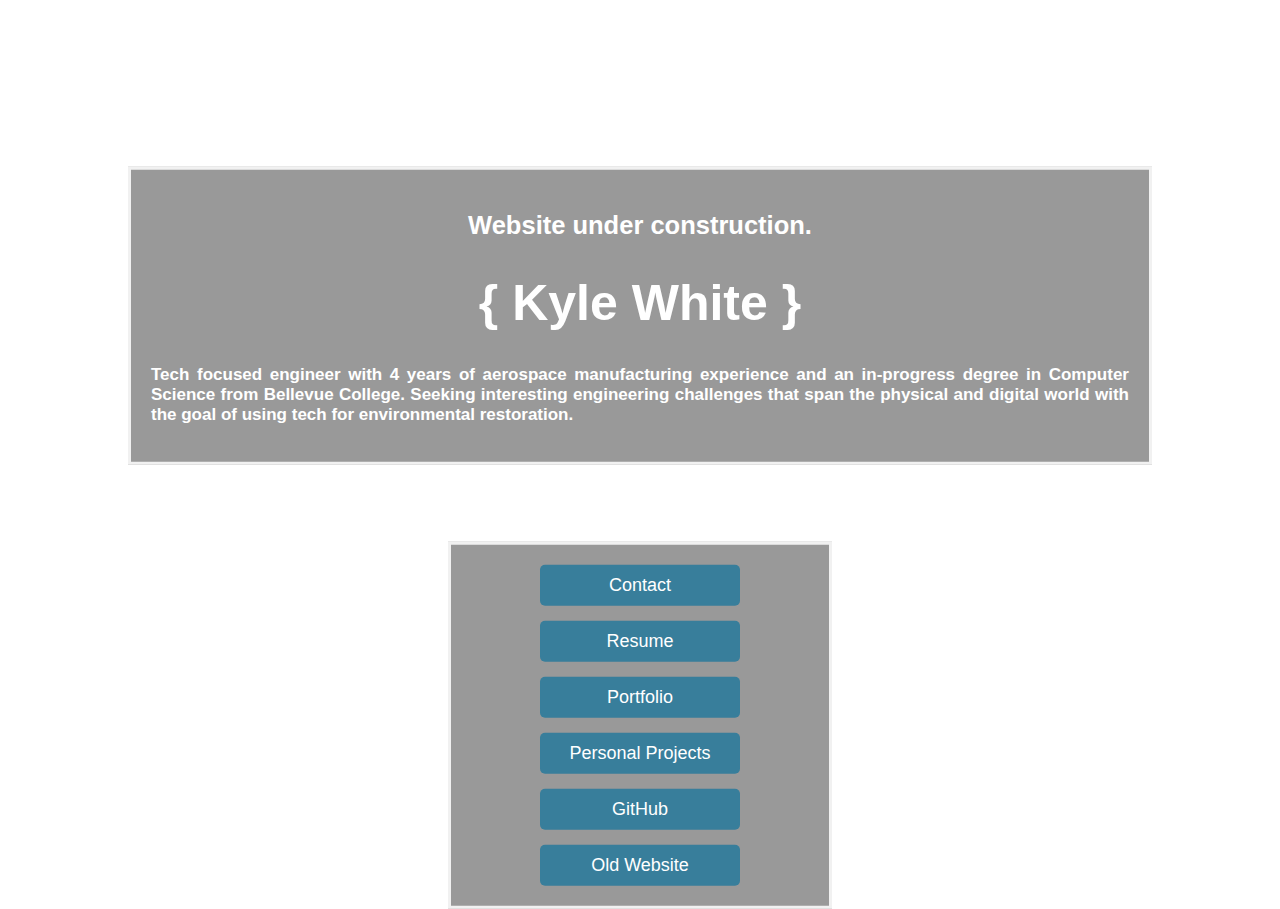
<file: index.html>
<!DOCTYPE html>
<html>
<head>
<meta name="viewport" content="width=device-width, initial-scale=1">
<link href = "css/index.css" rel = "stylesheet">
</head>
<body>
<video autoplay muted loop id="myVideo">
  <source src="https://i.imgur.com/zykSBx4.mp4" type="video/mp4">
  Your browser does not support HTML5 video.
</video>

<div class="main-cont">
	<h2>Website under construction.</h2>
  <h1 style="font-size:50px">{ Kyle White }</h1>
  <div class="main-text"> 
    <p>Tech focused engineer with 4 years of aerospace manufacturing experience
    and an in-progress degree in Computer Science from Bellevue College. Seeking
    interesting engineering challenges that span the physical and digital world
    with the goal of using tech for environmental restoration.
    </p>
  </div>
  <!-- <p>Tech focused engineer with 4 years of aerospace manufacturing experience
  <br>and an in-progress degree in Computer Science from Bellevue College. Seeking
  <br>interesting engineering challenges that span the physical and digital world
  <br>with the goal of using tech for environmental restoration.
  </p> -->
</div>

<div class="navigation">
  <button id = "contactButton" onclick="location.href='contact.html'" type = "button">Contact</button>
  <button id = "resumeButton" onclick="location.href='resume.html'" type = "button">Resume</button>
  <button id = "portfolioButton" onclick="location.href='portfolio.html'" type = "button">Portfolio</button>
  <button id = "personalButton" onclick="location.href='personal.html'" type = "button">Personal Projects</button>
  <button id = "gitButton" onclick="location.href='https://github.com/kylewhite0225'" type = "button">GitHub</button>
  <button id = "oldWS" onclick="location.href='https://kwengineering.wordpress.com'" type = "button">Old Website</button>
</div>

</body>
</html>
</file>
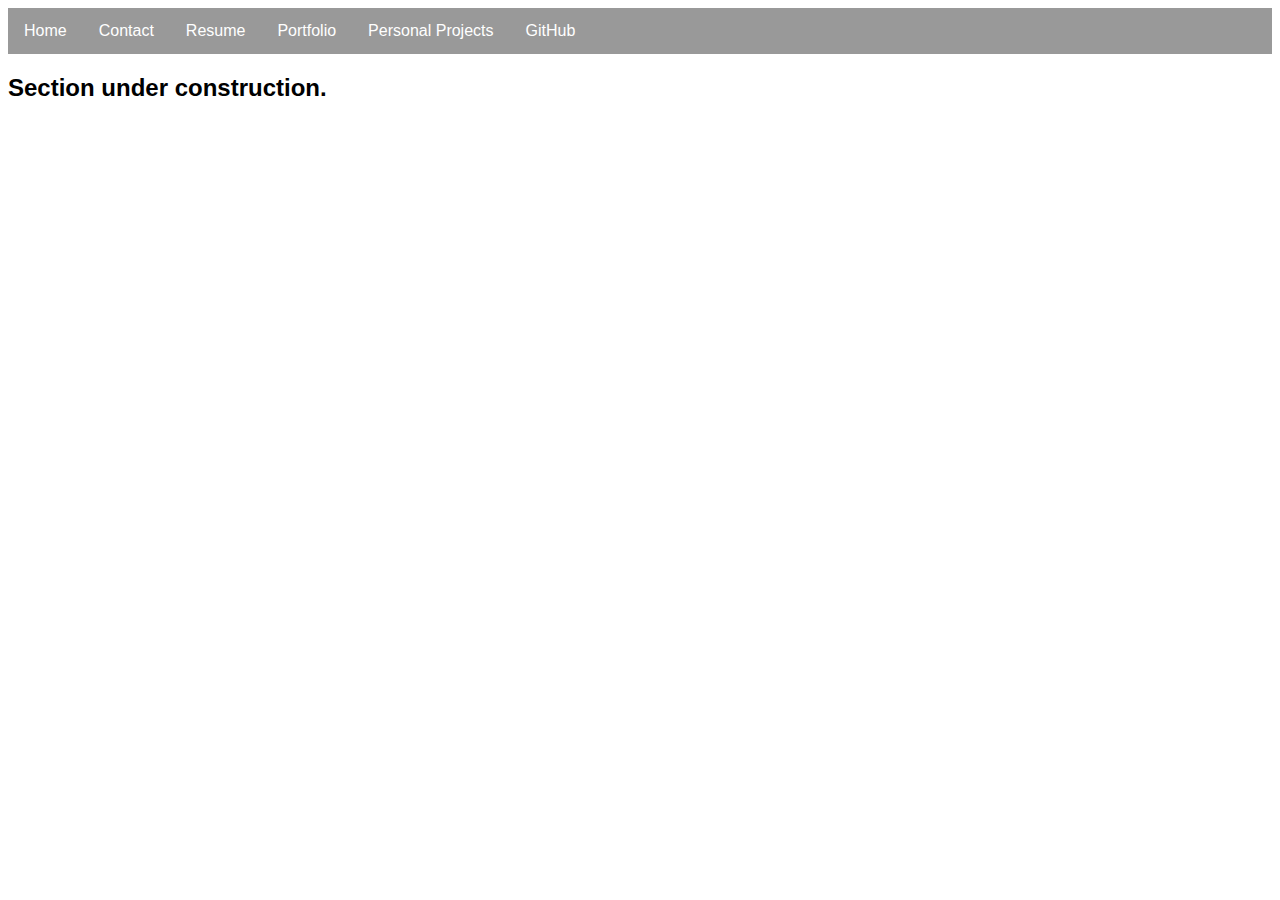
<file: contact.html>
<!DOCTYPE html>
<html>
<head>
<meta name="viewport" content="width=device-width, initial-scale=1">
<link href = "css/contact.css" rel = "stylesheet">
</head>
<body style="font-family: Arial, Helvetica, sans-serif;">
	<ul>
		<li><a class="active" href="index.html">Home</a></li>
		<li><a href="contact.html">Contact</a></li>
		<li><a href="resume.html">Resume</a></li>
		<li><a href="portfolio.html">Portfolio</a></li>
		<li><a href="personal.html">Personal Projects</a></li>
		<li><a href="https://github.com/kylewhite0225">GitHub</a></li>
	</ul>
	
	<!-- Old navigation buttons -->
<!-- <div class="navigation">
	<button id = "homeButton" onclick="location.href='index.html'" type = button>Home</button>
	<button id = "contactButton" onclick="location.href='contact.html'" type = "button">Contact</button>
	<button id = "resumeButton" onclick="location.href='resume.html'" type = "button">Resume</button>
	<button id = "portfolioButton" onclick="location.href='portfolio.html'" type = "button">Portfolio</button>
	<button id = "personalButton" onclick="location.href='personal.html'" type = "button">Personal Projects</button>
</div> -->

<div class="bg-text">
	<h2>Section under construction.</h2>
</div>

</body>
</html>
</file>
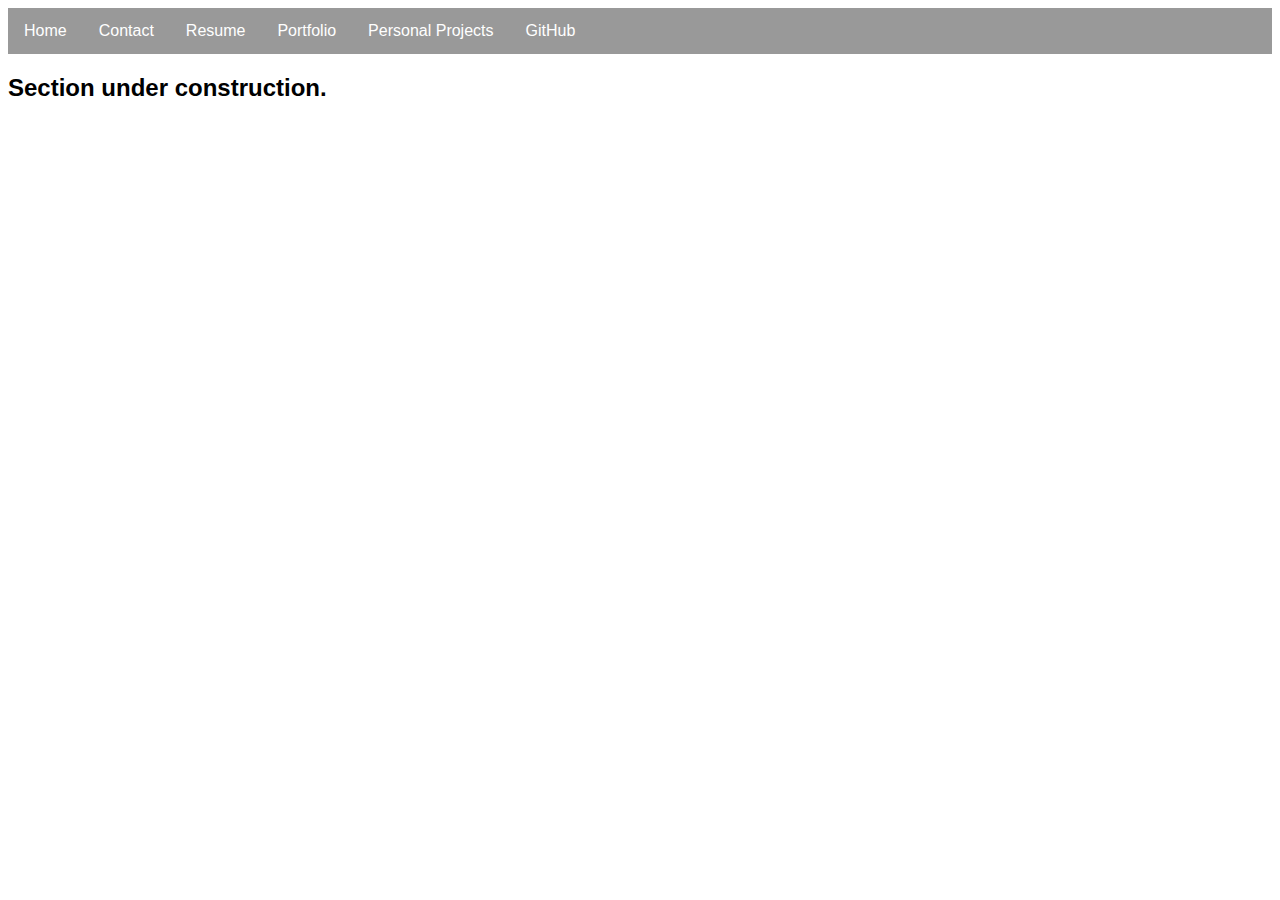
<file: personal.html>
<!DOCTYPE html>
<html>
<head>
<meta name="viewport" content="width=device-width, initial-scale=1">
<link href = "css/personal.css" rel = "stylesheet">
</head>
<body style="font-family: Arial, Helvetica, sans-serif;">
	<ul>
		<li><a class="active" href="index.html">Home</a></li>
		<li><a href="contact.html">Contact</a></li>
		<li><a href="resume.html">Resume</a></li>
		<li><a href="portfolio.html">Portfolio</a></li>
		<li><a href="personal.html">Personal Projects</a></li>
		<li><a href="https://github.com/kylewhite0225">GitHub</a></li>
	</ul>
	
	<!-- Old navigation buttons -->
<!-- <div class="navigation">
	<button id = "homeButton" onclick="location.href='index.html'" type = button>Home</button>
	<button id = "contactButton" onclick="location.href='contact.html'" type = "button">Contact</button>
	<button id = "resumeButton" onclick="location.href='resume.html'" type = "button">Resume</button>
	<button id = "portfolioButton" onclick="location.href='portfolio.html'" type = "button">Portfolio</button>
	<button id = "personalButton" onclick="location.href='personal.html'" type = "button">Personal Projects</button>
</div> -->

<div class="bg-text">
	<h2>Section under construction.</h2>
</div>

</body>
</html>
</file>
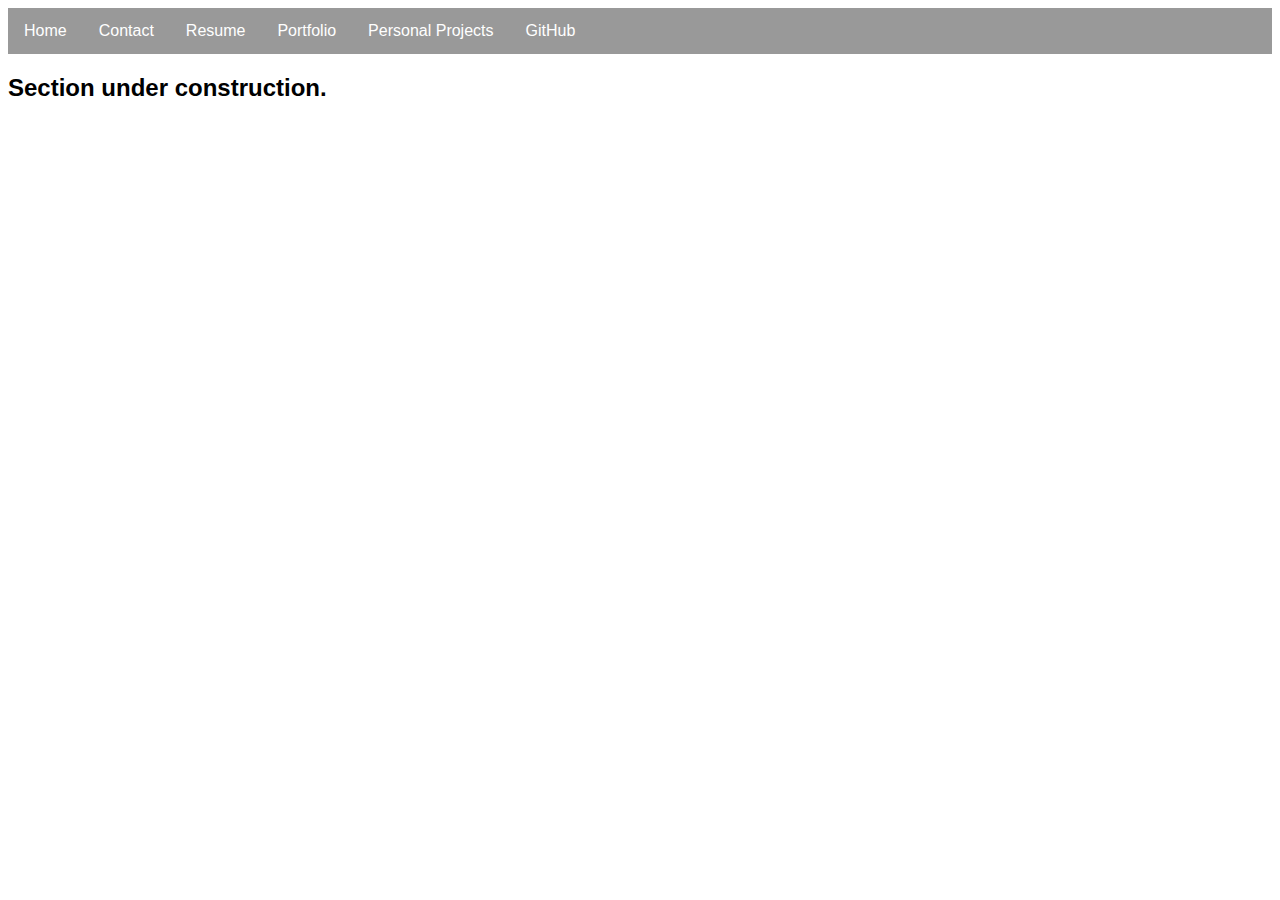
<file: portfolio.html>
<!DOCTYPE html>
<html>
<head>
<meta name="viewport" content="width=device-width, initial-scale=1">
<link href = "css/portfolio.css" rel = "stylesheet">
</head>
<body style="font-family: Arial, Helvetica, sans-serif;">
	<ul>
		<li><a class="active" href="index.html">Home</a></li>
		<li><a href="contact.html">Contact</a></li>
		<li><a href="resume.html">Resume</a></li>
		<li><a href="portfolio.html">Portfolio</a></li>
		<li><a href="personal.html">Personal Projects</a></li>
		<li><a href="https://github.com/kylewhite0225">GitHub</a></li>
	</ul>
	
<!-- Old navigation buttons -->
<!-- <div class="navigation">
	<button id = "homeButton" onclick="location.href='index.html'" type = button>Home</button>
	<button id = "contactButton" onclick="location.href='contact.html'" type = "button">Contact</button>
	<button id = "resumeButton" onclick="location.href='resume.html'" type = "button">Resume</button>
	<button id = "portfolioButton" onclick="location.href='portfolio.html'" type = "button">Portfolio</button>
	<button id = "personalButton" onclick="location.href='personal.html'" type = "button">Personal Projects</button>
</div> -->

<div class="bg-text">
	<h2>Section under construction.</h2>
</div>

</body>
</html>
</file>
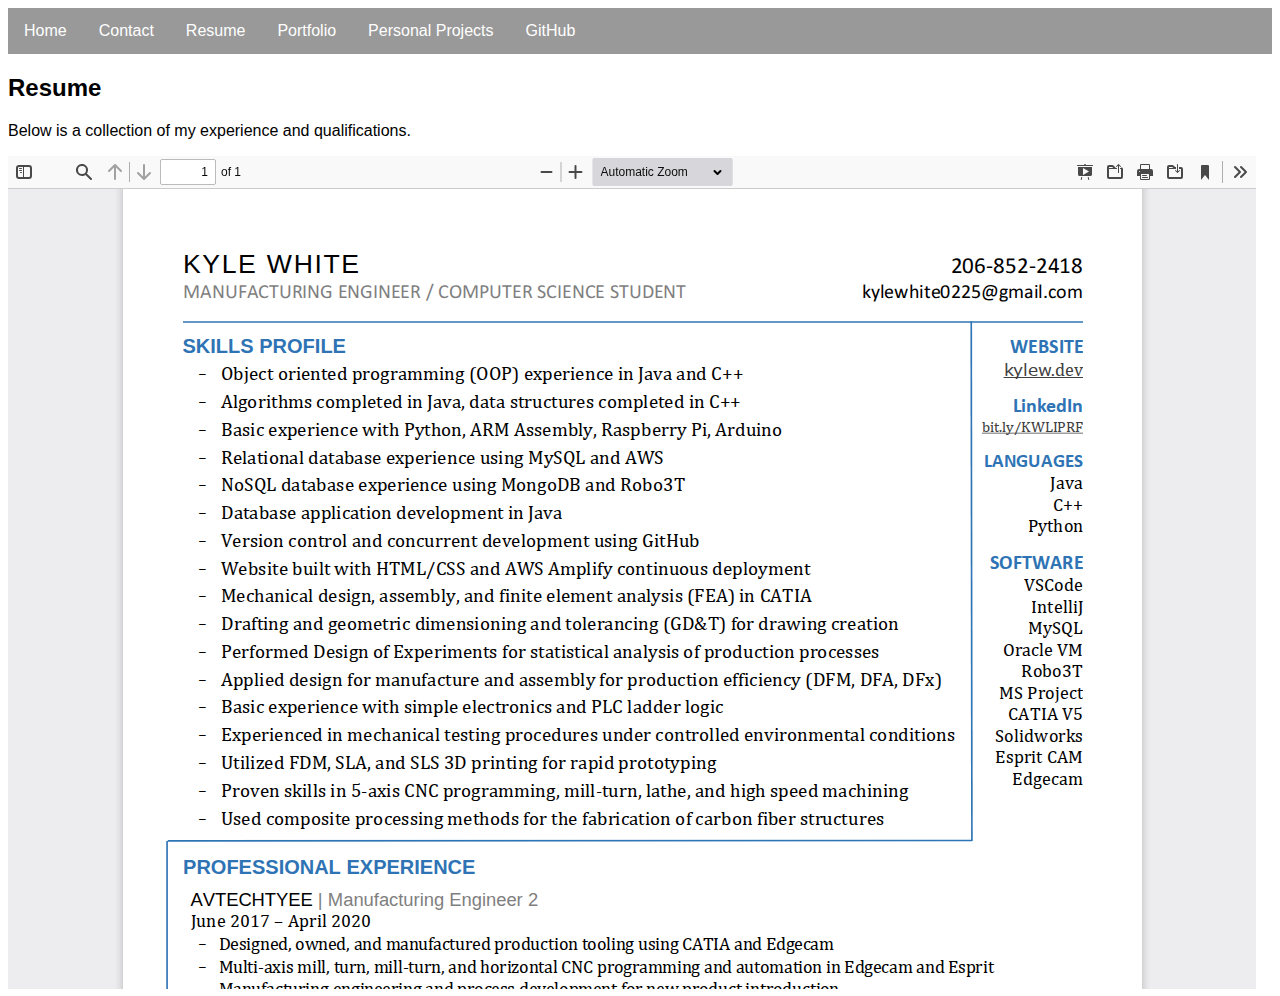
<file: resume.html>
<!DOCTYPE html>
<html>
  <head>
    <title>Resume</title>
  </head>
  <link href = "css/resume.css" rel = "stylesheet">
  <body style="font-family: Arial, Helvetica, sans-serif;">
	<ul>
		<li><a class="active" href="index.html">Home</a></li>
		<li><a href="contact.html">Contact</a></li>
		<li><a href="resume.html">Resume</a></li>
		<li><a href="portfolio.html">Portfolio</a></li>
		<li><a href="personal.html">Personal Projects</a></li>
		<li><a href="https://github.com/kylewhite0225">GitHub</a></li>
	</ul>
	
	<!-- Old navigation buttons -->
	<!-- <div class="navigation">
		<button id = "homeButton" onclick="location.href='index.html'" type = button>Home</button>
		<button id = "contactButton" onclick="location.href='contact.html'" type = "button">Contact</button>
		<button id = "resumeButton" onclick="location.href='resume.html'" type = "button">Resume</button>
		<button id = "portfolioButton" onclick="location.href='portfolio.html'" type = "button">Portfolio</button>
		<button id = "personalButton" onclick="location.href='personal.html'" type = "button">Personal Projects</button>
	</div> -->

    <div style="width:760px;">
      <h2>Resume</h2>
      <p>Below is a collection of my experience and qualifications.</p>

		<div class = "resume">
            <iframe id="pdf-js-viewer" 
			src="/web/viewer.html?file=/assets/Resume.pdf" 
			title="webviewer">
			</iframe>
        </div>

    </div>
  </body>
</html>
</file>
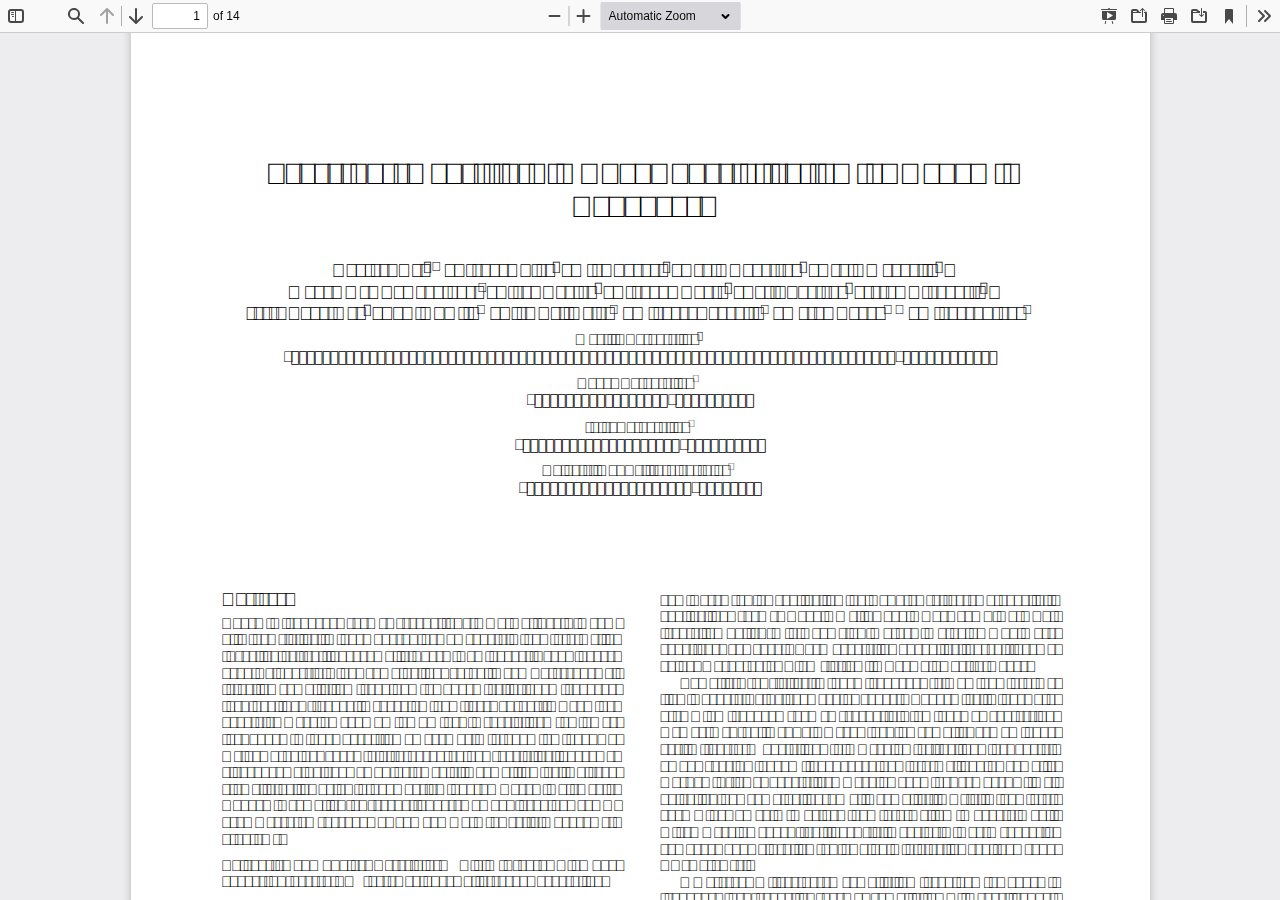
<file: web/viewer.html>
<!DOCTYPE html>
<!--
Copyright 2012 Mozilla Foundation

Licensed under the Apache License, Version 2.0 (the "License");
you may not use this file except in compliance with the License.
You may obtain a copy of the License at

    http://www.apache.org/licenses/LICENSE-2.0

Unless required by applicable law or agreed to in writing, software
distributed under the License is distributed on an "AS IS" BASIS,
WITHOUT WARRANTIES OR CONDITIONS OF ANY KIND, either express or implied.
See the License for the specific language governing permissions and
limitations under the License.

Adobe CMap resources are covered by their own copyright but the same license:

    Copyright 1990-2015 Adobe Systems Incorporated.

See https://github.com/adobe-type-tools/cmap-resources
-->
<html dir="ltr" mozdisallowselectionprint>
  <head>
    <meta charset="utf-8">
    <meta name="viewport" content="width=device-width, initial-scale=1, maximum-scale=1">
    <meta name="google" content="notranslate">
    <meta http-equiv="X-UA-Compatible" content="IE=edge">
    <title>PDF.js viewer</title>


    <link rel="stylesheet" href="viewer.css">


<!-- This snippet is used in production (included from viewer.html) -->
<link rel="resource" type="application/l10n" href="locale/locale.properties">
<script src="../build/pdf.js"></script>


  <script src="viewer.js"></script>

  </head>

  <body tabindex="1">
    <div id="outerContainer">

      <div id="sidebarContainer">
        <div id="toolbarSidebar">
          <div id="toolbarSidebarLeft">
            <div class="splitToolbarButton toggled">
              <button id="viewThumbnail" class="toolbarButton toggled" title="Show Thumbnails" tabindex="2" data-l10n-id="thumbs">
                 <span data-l10n-id="thumbs_label">Thumbnails</span>
              </button>
              <button id="viewOutline" class="toolbarButton" title="Show Document Outline (double-click to expand/collapse all items)" tabindex="3" data-l10n-id="document_outline">
                 <span data-l10n-id="document_outline_label">Document Outline</span>
              </button>
              <button id="viewAttachments" class="toolbarButton" title="Show Attachments" tabindex="4" data-l10n-id="attachments">
                 <span data-l10n-id="attachments_label">Attachments</span>
              </button>
              <button id="viewLayers" class="toolbarButton" title="Show Layers (double-click to reset all layers to the default state)" tabindex="5" data-l10n-id="layers">
                 <span data-l10n-id="layers_label">Layers</span>
              </button>
            </div>
          </div>

          <div id="toolbarSidebarRight">
            <div id="outlineOptionsContainer" class="hidden">
              <div class="verticalToolbarSeparator"></div>

              <button id="currentOutlineItem" class="toolbarButton" disabled="disabled" title="Find Current Outline Item" tabindex="6" data-l10n-id="current_outline_item">
                <span data-l10n-id="current_outline_item_label">Current Outline Item</span>
              </button>
            </div>
          </div>
        </div>
        <div id="sidebarContent">
          <div id="thumbnailView">
          </div>
          <div id="outlineView" class="hidden">
          </div>
          <div id="attachmentsView" class="hidden">
          </div>
          <div id="layersView" class="hidden">
          </div>
        </div>
        <div id="sidebarResizer"></div>
      </div>  <!-- sidebarContainer -->

      <div id="mainContainer">
        <div class="findbar hidden doorHanger" id="findbar">
          <div id="findbarInputContainer">
            <input id="findInput" class="toolbarField" title="Find" placeholder="Find in document…" tabindex="91" data-l10n-id="find_input">
            <div class="splitToolbarButton">
              <button id="findPrevious" class="toolbarButton findPrevious" title="Find the previous occurrence of the phrase" tabindex="92" data-l10n-id="find_previous">
                <span data-l10n-id="find_previous_label">Previous</span>
              </button>
              <div class="splitToolbarButtonSeparator"></div>
              <button id="findNext" class="toolbarButton findNext" title="Find the next occurrence of the phrase" tabindex="93" data-l10n-id="find_next">
                <span data-l10n-id="find_next_label">Next</span>
              </button>
            </div>
          </div>

          <div id="findbarOptionsOneContainer">
            <input type="checkbox" id="findHighlightAll" class="toolbarField" tabindex="94">
            <label for="findHighlightAll" class="toolbarLabel" data-l10n-id="find_highlight">Highlight all</label>
            <input type="checkbox" id="findMatchCase" class="toolbarField" tabindex="95">
            <label for="findMatchCase" class="toolbarLabel" data-l10n-id="find_match_case_label">Match case</label>
          </div>
          <div id="findbarOptionsTwoContainer">
            <input type="checkbox" id="findEntireWord" class="toolbarField" tabindex="96">
            <label for="findEntireWord" class="toolbarLabel" data-l10n-id="find_entire_word_label">Whole words</label>
            <span id="findResultsCount" class="toolbarLabel hidden"></span>
          </div>

          <div id="findbarMessageContainer">
            <span id="findMsg" class="toolbarLabel"></span>
          </div>
        </div>  <!-- findbar -->

        <div id="secondaryToolbar" class="secondaryToolbar hidden doorHangerRight">
          <div id="secondaryToolbarButtonContainer">
            <button id="secondaryPresentationMode" class="secondaryToolbarButton presentationMode visibleLargeView" title="Switch to Presentation Mode" tabindex="51" data-l10n-id="presentation_mode">
              <span data-l10n-id="presentation_mode_label">Presentation Mode</span>
            </button>

            <button id="secondaryOpenFile" class="secondaryToolbarButton openFile visibleLargeView" title="Open File" tabindex="52" data-l10n-id="open_file">
              <span data-l10n-id="open_file_label">Open</span>
            </button>

            <button id="secondaryPrint" class="secondaryToolbarButton print visibleMediumView" title="Print" tabindex="53" data-l10n-id="print">
              <span data-l10n-id="print_label">Print</span>
            </button>

            <button id="secondaryDownload" class="secondaryToolbarButton download visibleMediumView" title="Download" tabindex="54" data-l10n-id="download">
              <span data-l10n-id="download_label">Download</span>
            </button>

            <a href="#" id="secondaryViewBookmark" class="secondaryToolbarButton bookmark visibleSmallView" title="Current view (copy or open in new window)" tabindex="55" data-l10n-id="bookmark">
              <span data-l10n-id="bookmark_label">Current View</span>
            </a>

            <div class="horizontalToolbarSeparator visibleLargeView"></div>

            <button id="firstPage" class="secondaryToolbarButton firstPage" title="Go to First Page" tabindex="56" data-l10n-id="first_page">
              <span data-l10n-id="first_page_label">Go to First Page</span>
            </button>
            <button id="lastPage" class="secondaryToolbarButton lastPage" title="Go to Last Page" tabindex="57" data-l10n-id="last_page">
              <span data-l10n-id="last_page_label">Go to Last Page</span>
            </button>

            <div class="horizontalToolbarSeparator"></div>

            <button id="pageRotateCw" class="secondaryToolbarButton rotateCw" title="Rotate Clockwise" tabindex="58" data-l10n-id="page_rotate_cw">
              <span data-l10n-id="page_rotate_cw_label">Rotate Clockwise</span>
            </button>
            <button id="pageRotateCcw" class="secondaryToolbarButton rotateCcw" title="Rotate Counterclockwise" tabindex="59" data-l10n-id="page_rotate_ccw">
              <span data-l10n-id="page_rotate_ccw_label">Rotate Counterclockwise</span>
            </button>

            <div class="horizontalToolbarSeparator"></div>

            <button id="cursorSelectTool" class="secondaryToolbarButton selectTool toggled" title="Enable Text Selection Tool" tabindex="60" data-l10n-id="cursor_text_select_tool">
              <span data-l10n-id="cursor_text_select_tool_label">Text Selection Tool</span>
            </button>
            <button id="cursorHandTool" class="secondaryToolbarButton handTool" title="Enable Hand Tool" tabindex="61" data-l10n-id="cursor_hand_tool">
              <span data-l10n-id="cursor_hand_tool_label">Hand Tool</span>
            </button>

            <div class="horizontalToolbarSeparator"></div>

            <button id="scrollVertical" class="secondaryToolbarButton scrollModeButtons scrollVertical toggled" title="Use Vertical Scrolling" tabindex="62" data-l10n-id="scroll_vertical">
              <span data-l10n-id="scroll_vertical_label">Vertical Scrolling</span>
            </button>
            <button id="scrollHorizontal" class="secondaryToolbarButton scrollModeButtons scrollHorizontal" title="Use Horizontal Scrolling" tabindex="63" data-l10n-id="scroll_horizontal">
              <span data-l10n-id="scroll_horizontal_label">Horizontal Scrolling</span>
            </button>
            <button id="scrollWrapped" class="secondaryToolbarButton scrollModeButtons scrollWrapped" title="Use Wrapped Scrolling" tabindex="64" data-l10n-id="scroll_wrapped">
              <span data-l10n-id="scroll_wrapped_label">Wrapped Scrolling</span>
            </button>

            <div class="horizontalToolbarSeparator scrollModeButtons"></div>

            <button id="spreadNone" class="secondaryToolbarButton spreadModeButtons spreadNone toggled" title="Do not join page spreads" tabindex="65" data-l10n-id="spread_none">
              <span data-l10n-id="spread_none_label">No Spreads</span>
            </button>
            <button id="spreadOdd" class="secondaryToolbarButton spreadModeButtons spreadOdd" title="Join page spreads starting with odd-numbered pages" tabindex="66" data-l10n-id="spread_odd">
              <span data-l10n-id="spread_odd_label">Odd Spreads</span>
            </button>
            <button id="spreadEven" class="secondaryToolbarButton spreadModeButtons spreadEven" title="Join page spreads starting with even-numbered pages" tabindex="67" data-l10n-id="spread_even">
              <span data-l10n-id="spread_even_label">Even Spreads</span>
            </button>

            <div class="horizontalToolbarSeparator spreadModeButtons"></div>

            <button id="documentProperties" class="secondaryToolbarButton documentProperties" title="Document Properties…" tabindex="68" data-l10n-id="document_properties">
              <span data-l10n-id="document_properties_label">Document Properties…</span>
            </button>
          </div>
        </div>  <!-- secondaryToolbar -->

        <div class="toolbar">
          <div id="toolbarContainer">
            <div id="toolbarViewer">
              <div id="toolbarViewerLeft">
                <button id="sidebarToggle" class="toolbarButton" title="Toggle Sidebar" tabindex="11" data-l10n-id="toggle_sidebar" aria-expanded="false" aria-controls="sidebarContainer">
                  <span data-l10n-id="toggle_sidebar_label">Toggle Sidebar</span>
                </button>
                <div class="toolbarButtonSpacer"></div>
                <button id="viewFind" class="toolbarButton" title="Find in Document" tabindex="12" data-l10n-id="findbar" aria-expanded="false" aria-controls="findbar">
                  <span data-l10n-id="findbar_label">Find</span>
                </button>
                <div class="splitToolbarButton hiddenSmallView">
                  <button class="toolbarButton pageUp" title="Previous Page" id="previous" tabindex="13" data-l10n-id="previous">
                    <span data-l10n-id="previous_label">Previous</span>
                  </button>
                  <div class="splitToolbarButtonSeparator"></div>
                  <button class="toolbarButton pageDown" title="Next Page" id="next" tabindex="14" data-l10n-id="next">
                    <span data-l10n-id="next_label">Next</span>
                  </button>
                </div>
                <input type="number" id="pageNumber" class="toolbarField pageNumber" title="Page" value="1" size="4" min="1" tabindex="15" data-l10n-id="page" autocomplete="off">
                <span id="numPages" class="toolbarLabel"></span>
              </div>
              <div id="toolbarViewerRight">
                <button id="presentationMode" class="toolbarButton presentationMode hiddenLargeView" title="Switch to Presentation Mode" tabindex="31" data-l10n-id="presentation_mode">
                  <span data-l10n-id="presentation_mode_label">Presentation Mode</span>
                </button>

                <button id="openFile" class="toolbarButton openFile hiddenLargeView" title="Open File" tabindex="32" data-l10n-id="open_file">
                  <span data-l10n-id="open_file_label">Open</span>
                </button>

                <button id="print" class="toolbarButton print hiddenMediumView" title="Print" tabindex="33" data-l10n-id="print">
                  <span data-l10n-id="print_label">Print</span>
                </button>

                <button id="download" class="toolbarButton download hiddenMediumView" title="Download" tabindex="34" data-l10n-id="download">
                  <span data-l10n-id="download_label">Download</span>
                </button>
                <a href="#" id="viewBookmark" class="toolbarButton bookmark hiddenSmallView" title="Current view (copy or open in new window)" tabindex="35" data-l10n-id="bookmark">
                  <span data-l10n-id="bookmark_label">Current View</span>
                </a>

                <div class="verticalToolbarSeparator hiddenSmallView"></div>

                <button id="secondaryToolbarToggle" class="toolbarButton" title="Tools" tabindex="36" data-l10n-id="tools" aria-expanded="false" aria-controls="secondaryToolbar">
                  <span data-l10n-id="tools_label">Tools</span>
                </button>
              </div>
              <div id="toolbarViewerMiddle">
                <div class="splitToolbarButton">
                  <button id="zoomOut" class="toolbarButton zoomOut" title="Zoom Out" tabindex="21" data-l10n-id="zoom_out">
                    <span data-l10n-id="zoom_out_label">Zoom Out</span>
                  </button>
                  <div class="splitToolbarButtonSeparator"></div>
                  <button id="zoomIn" class="toolbarButton zoomIn" title="Zoom In" tabindex="22" data-l10n-id="zoom_in">
                    <span data-l10n-id="zoom_in_label">Zoom In</span>
                   </button>
                </div>
                <span id="scaleSelectContainer" class="dropdownToolbarButton">
                  <select id="scaleSelect" title="Zoom" tabindex="23" data-l10n-id="zoom">
                    <option id="pageAutoOption" title="" value="auto" selected="selected" data-l10n-id="page_scale_auto">Automatic Zoom</option>
                    <option id="pageActualOption" title="" value="page-actual" data-l10n-id="page_scale_actual">Actual Size</option>
                    <option id="pageFitOption" title="" value="page-fit" data-l10n-id="page_scale_fit">Page Fit</option>
                    <option id="pageWidthOption" title="" value="page-width" data-l10n-id="page_scale_width">Page Width</option>
                    <option id="customScaleOption" title="" value="custom" disabled="disabled" hidden="true"></option>
                    <option title="" value="0.5" data-l10n-id="page_scale_percent" data-l10n-args='{ "scale": 50 }'>50%</option>
                    <option title="" value="0.75" data-l10n-id="page_scale_percent" data-l10n-args='{ "scale": 75 }'>75%</option>
                    <option title="" value="1" data-l10n-id="page_scale_percent" data-l10n-args='{ "scale": 100 }'>100%</option>
                    <option title="" value="1.25" data-l10n-id="page_scale_percent" data-l10n-args='{ "scale": 125 }'>125%</option>
                    <option title="" value="1.5" data-l10n-id="page_scale_percent" data-l10n-args='{ "scale": 150 }'>150%</option>
                    <option title="" value="2" data-l10n-id="page_scale_percent" data-l10n-args='{ "scale": 200 }'>200%</option>
                    <option title="" value="3" data-l10n-id="page_scale_percent" data-l10n-args='{ "scale": 300 }'>300%</option>
                    <option title="" value="4" data-l10n-id="page_scale_percent" data-l10n-args='{ "scale": 400 }'>400%</option>
                  </select>
                </span>
              </div>
            </div>
            <div id="loadingBar">
              <div class="progress">
                <div class="glimmer">
                </div>
              </div>
            </div>
          </div>
        </div>

        <div id="viewerContainer" tabindex="0">
          <div id="viewer" class="pdfViewer"></div>
        </div>

        <div id="errorWrapper" hidden='true'>
          <div id="errorMessageLeft">
            <span id="errorMessage"></span>
            <button id="errorShowMore" data-l10n-id="error_more_info">
              More Information
            </button>
            <button id="errorShowLess" data-l10n-id="error_less_info" hidden='true'>
              Less Information
            </button>
          </div>
          <div id="errorMessageRight">
            <button id="errorClose" data-l10n-id="error_close">
              Close
            </button>
          </div>
          <div class="clearBoth"></div>
          <textarea id="errorMoreInfo" hidden='true' readonly="readonly"></textarea>
        </div>
      </div> <!-- mainContainer -->

      <div id="overlayContainer" class="hidden">
        <div id="passwordOverlay" class="container hidden">
          <div class="dialog">
            <div class="row">
              <p id="passwordText" data-l10n-id="password_label">Enter the password to open this PDF file:</p>
            </div>
            <div class="row">
              <input type="password" id="password" class="toolbarField">
            </div>
            <div class="buttonRow">
              <button id="passwordCancel" class="overlayButton"><span data-l10n-id="password_cancel">Cancel</span></button>
              <button id="passwordSubmit" class="overlayButton"><span data-l10n-id="password_ok">OK</span></button>
            </div>
          </div>
        </div>
        <div id="documentPropertiesOverlay" class="container hidden">
          <div class="dialog">
            <div class="row">
              <span data-l10n-id="document_properties_file_name">File name:</span> <p id="fileNameField">-</p>
            </div>
            <div class="row">
              <span data-l10n-id="document_properties_file_size">File size:</span> <p id="fileSizeField">-</p>
            </div>
            <div class="separator"></div>
            <div class="row">
              <span data-l10n-id="document_properties_title">Title:</span> <p id="titleField">-</p>
            </div>
            <div class="row">
              <span data-l10n-id="document_properties_author">Author:</span> <p id="authorField">-</p>
            </div>
            <div class="row">
              <span data-l10n-id="document_properties_subject">Subject:</span> <p id="subjectField">-</p>
            </div>
            <div class="row">
              <span data-l10n-id="document_properties_keywords">Keywords:</span> <p id="keywordsField">-</p>
            </div>
            <div class="row">
              <span data-l10n-id="document_properties_creation_date">Creation Date:</span> <p id="creationDateField">-</p>
            </div>
            <div class="row">
              <span data-l10n-id="document_properties_modification_date">Modification Date:</span> <p id="modificationDateField">-</p>
            </div>
            <div class="row">
              <span data-l10n-id="document_properties_creator">Creator:</span> <p id="creatorField">-</p>
            </div>
            <div class="separator"></div>
            <div class="row">
              <span data-l10n-id="document_properties_producer">PDF Producer:</span> <p id="producerField">-</p>
            </div>
            <div class="row">
              <span data-l10n-id="document_properties_version">PDF Version:</span> <p id="versionField">-</p>
            </div>
            <div class="row">
              <span data-l10n-id="document_properties_page_count">Page Count:</span> <p id="pageCountField">-</p>
            </div>
            <div class="row">
              <span data-l10n-id="document_properties_page_size">Page Size:</span> <p id="pageSizeField">-</p>
            </div>
            <div class="separator"></div>
            <div class="row">
              <span data-l10n-id="document_properties_linearized">Fast Web View:</span> <p id="linearizedField">-</p>
            </div>
            <div class="buttonRow">
              <button id="documentPropertiesClose" class="overlayButton"><span data-l10n-id="document_properties_close">Close</span></button>
            </div>
          </div>
        </div>
        <div id="printServiceOverlay" class="container hidden">
          <div class="dialog">
            <div class="row">
              <span data-l10n-id="print_progress_message">Preparing document for printing…</span>
            </div>
            <div class="row">
              <progress value="0" max="100"></progress>
              <span data-l10n-id="print_progress_percent" data-l10n-args='{ "progress": 0 }' class="relative-progress">0%</span>
            </div>
            <div class="buttonRow">
              <button id="printCancel" class="overlayButton"><span data-l10n-id="print_progress_close">Cancel</span></button>
            </div>
          </div>
        </div>
      </div>  <!-- overlayContainer -->

    </div> <!-- outerContainer -->
    <div id="printContainer"></div>
  </body>
</html>
</file>
<file: css/index.css>
* {
	box-sizing: border-box;
  }
  
  body {
	margin: 0;
	font-family: Arial;
	font-size: 17px;
  }
  
  #myVideo {
	object-fit: cover;
	position: absolute;
	right: 0px;
	top: 0px;
	width: 100%;
	height: auto;
	max-height: 100%;
	filter: blur(9px);
	-webkit-filter: blur(9px);
	-moz-filter: blur(89px);
	-o-filter: blur(9px);
	-ms-filter: blur(9px);
  }
  
  .content {
	position: fixed;
	bottom: 0;
	background: rgba(0, 0, 0, 0.5);
	color: #f1f1f1;
	width: 100%;
	padding: 20px;
  }
  
  /* Position text in the middle of the page/image */
  .main-cont {
	background-color: rgb(0,0,0); /* Fallback color */
	background-color: rgba(0,0,0, 0.4); /* Black w/opacity/see-through */
	color: white;
	font-weight: bold;
	border: 3px solid #f1f1f1;
	position: absolute;
	top: 50%;
	left: 50%;
	transform: translate(-50%, -95%);
	z-index: 2;
	width: 80%;
	padding: 20px;
	text-align: center;
  }

  .main-text {
	width: auto;
	height: auto;
	margin: 0 auto;
	position: relative;
	text-align: justify;
  }

  .navigation {
	background-color: rgb(0,0,0); /* Fallback color */
	background-color: rgba(0,0,0, 0.4); /* Black w/opacity/see-through */
	color: white;
	font-weight: bold;
	border: 3px solid #f1f1f1;
	position: absolute;
	top: 50%;
	left: 50%;
	transform: translate(-50%, 25%);
	z-index: 2;
	width: 30%;
	padding: 20px;
	text-align: center;
  }


  #contactButton {
	width: 200px;
	font-size: 18px;
	padding: 10px;
	border: 3px;
	border-radius: 5px;
	background: #387e9b;
	color: #fff;
	cursor: pointer;
	margin-bottom: 15px;
  }

  #contactButton:hover {
	background: #c7e0eb;
	color: black;
	opacity: 70%;
  }

  #resumeButton {
	width: 200px;
	font-size: 18px;
	padding: 10px;
	border: 3px;
	border-radius: 5px;
	background: #387e9b;
	color: #fff;
	cursor: pointer;
	margin-bottom: 15px;
  }

  #resumeButton:hover {
	background: #c7e0eb;
	color: black;
	opacity: 70%;
  }


  #portfolioButton {
	width: 200px;
	font-size: 18px;
	padding: 10px;
	border: 3px;
	border-radius: 5px;
	background: #387e9b;
	color: #fff;
	cursor: pointer;
	margin-bottom: 15px;
  }

  #portfolioButton:hover {
	background: #c7e0eb;
	color: black;
	opacity: 70%;
  }


  #personalButton {
	width: 200px;
	font-size: 18px;
	padding: 10px;
	border: 3px;
	border-radius: 5px;
	background: #387e9b;
	color: #fff;
	cursor: pointer;
	margin-bottom: 15px;
  }

  #personalButton:hover {
	background: #c7e0eb;
	color: black;
	opacity: 70%;
  }

  #gitButton {
	width: 200px;
	font-size: 18px;
	padding: 10px;
	border: 3px;
	border-radius: 5px;
	background: #387e9b;
	color: #fff;
	cursor: pointer;
	margin-bottom: 15px
  }

  #gitButton:hover {
	background: #c7e0eb;
	color: black;
	opacity: 70%;
  }

  #oldWS {
	width: 200px;
	font-size: 18px;
	padding: 10px;
	border: 3px;
	border-radius: 5px;
	background: #387e9b;
	color: #fff;
	cursor: pointer;
  }

  #oldWS:hover {
	background: #c7e0eb;
	color: black;
	opacity: 70%;
  }
</file>
<file: css/contact.css>
/* New navigation buttons */
ul {
	list-style-type: none;
	margin: 0;
	padding: 0;
	overflow: hidden;
	background-color: rgb(0,0,0); /* Fallback color */
	background-color: rgba(0,0,0, 0.4); /* Black w/opacity/see-through */
  }
  
  li {
	float: left;
  }
  
  li a {
	display: block;
	color: white;
	text-align: center;
	padding: 14px 16px;
	text-decoration: none;
  }
  
  li a:hover {
	background: #387e9b;
	opacity: 80%;
	color: rgb(0, 0, 0);
  }

/* Old navigation buttons */
/*
.navigation {
	background-color: rgb(0,0,0); Fallback color 
	background-color: rgba(0,0,0, 0.4);  Black w/opacity/see-through 
	color: white;
	font-weight: bold;
	border: 3px solid #f1f1f1;
	position: relative;
	z-index: 2;
	width: 90%;
	padding: 5px;
	text-align: center;
	justify-content: center;
  }

  #homeButton {
	width: 200px;
	font-size: 18px;
	padding: 10px;
	border: 3px;
	border-radius: 5px;
	background: #387e9b;
	color: #fff;
	cursor: pointer;
	margin-bottom: 15px;
  }

  #homeButton:hover {
	background: #c7e0eb;
	color: black;
	opacity: 70%;
  }

  #contactButton {
	width: 200px;
	font-size: 18px;
	padding: 10px;
	border: 3px;
	border-radius: 5px;
	background: #387e9b;
	color: #fff;
	cursor: pointer;
	margin-bottom: 15px;
  }

  #contactButton:hover {
	background: #c7e0eb;
	color: black;
	opacity: 70%;
  }

  #resumeButton {
	width: 200px;
	font-size: 18px;
	padding: 10px;
	border: 3px;
	border-radius: 5px;
	background: #387e9b;
	color: #fff;
	cursor: pointer;
	margin-bottom: 15px;
  }

  #resumeButton:hover {
	background: #c7e0eb;
	color: black;
	opacity: 70%;
  }


  #portfolioButton {
	width: 200px;
	font-size: 18px;
	padding: 10px;
	border: 3px;
	border-radius: 5px;
	background: #387e9b;
	color: #fff;
	cursor: pointer;
	margin-bottom: 15px;
  }

  #portfolioButton:hover {
	background: #c7e0eb;
	color: black;
	opacity: 70%;
  }


  #personalButton {
	width: 200px;
	font-size: 18px;
	padding: 10px;
	border: 3px;
	border-radius: 5px;
	background: #387e9b;
	color: #fff;
	cursor: pointer;
  }

  #personalButton:hover {
	background: #c7e0eb;
	color: black;
	opacity: 70%;
  } */
</file>
<file: css/personal.css>
/* New navigation buttons */
ul {
	list-style-type: none;
	margin: 0;
	padding: 0;
	overflow: hidden;
	background-color: rgb(0,0,0); /* Fallback color */
	background-color: rgba(0,0,0, 0.4); /* Black w/opacity/see-through */
  }
  
  li {
	float: left;
  }
  
  li a {
	display: block;
	color: white;
	text-align: center;
	padding: 14px 16px;
	text-decoration: none;
  }
  
  li a:hover {
	background: #387e9b;
	opacity: 80%;
	color: rgb(0, 0, 0);
  }

















  /* Old navigation buttons */
/*
.navigation {
	background-color: rgb(0,0,0);  Fallback color 
	background-color: rgba(0,0,0, 0.4);  Black w/opacity/see-through 
	color: white;
	font-weight: bold;
	border: 3px solid #f1f1f1;
	position: relative;
	z-index: 2;
	width: 90%;
	padding: 5px;
	text-align: center;
	justify-content: center;
  }

  #homeButton {
	width: 200px;
	font-size: 18px;
	padding: 10px;
	border: 3px;
	border-radius: 5px;
	background: #387e9b;
	color: #fff;
	cursor: pointer;
	margin-bottom: 15px;
  }

  #homeButton:hover {
	background: #c7e0eb;
	color: black;
	opacity: 70%;
  }

  #contactButton {
	width: 200px;
	font-size: 18px;
	padding: 10px;
	border: 3px;
	border-radius: 5px;
	background: #387e9b;
	color: #fff;
	cursor: pointer;
	margin-bottom: 15px;
  }

  #contactButton:hover {
	background: #c7e0eb;
	color: black;
	opacity: 70%;
  }

  #resumeButton {
	width: 200px;
	font-size: 18px;
	padding: 10px;
	border: 3px;
	border-radius: 5px;
	background: #387e9b;
	color: #fff;
	cursor: pointer;
	margin-bottom: 15px;
  }

  #resumeButton:hover {
	background: #c7e0eb;
	color: black;
	opacity: 70%;
  }


  #portfolioButton {
	width: 200px;
	font-size: 18px;
	padding: 10px;
	border: 3px;
	border-radius: 5px;
	background: #387e9b;
	color: #fff;
	cursor: pointer;
	margin-bottom: 15px;
  }

  #portfolioButton:hover {
	background: #c7e0eb;
	color: black;
	opacity: 70%;
  }


  #personalButton {
	width: 200px;
	font-size: 18px;
	padding: 10px;
	border: 3px;
	border-radius: 5px;
	background: #387e9b;
	color: #fff;
	cursor: pointer;
  }

  #personalButton:hover {
	background: #c7e0eb;
	color: black;
	opacity: 70%;
  } */
</file>
<file: css/portfolio.css>
/* New navigation buttons */
ul {
	list-style-type: none;
	margin: 0;
	padding: 0;
	overflow: hidden;
	background-color: rgb(0,0,0); /* Fallback color */
	background-color: rgba(0,0,0, 0.4); /* Black w/opacity/see-through */
  }
  
  li {
	float: left;
  }
  
  li a {
	display: block;
	color: white;
	text-align: center;
	padding: 14px 16px;
	text-decoration: none;
  }
  
  li a:hover {
	background: #387e9b;
	opacity: 80%;
	color: rgb(0, 0, 0);
  }


/* Old navigation buttons */
/* 
.navigation {
	background-color: rgb(0,0,0);  Fallback color
	background-color: rgba(0,0,0, 0.4); Black w/opacity/see-through
	color: white;
	font-weight: bold;
	border: 3px solid #f1f1f1;
	position: relative;
	z-index: 2;
	width: 90%;
	padding: 5px;
	text-align: center;
	justify-content: center;
  }

  #homeButton {
	width: 200px;
	font-size: 18px;
	padding: 10px;
	border: 3px;
	border-radius: 5px;
	background: #387e9b;
	color: #fff;
	cursor: pointer;
	margin-bottom: 15px;
  }

  #homeButton:hover {
	background: #c7e0eb;
	color: black;
	opacity: 70%;
  }

  #contactButton {
	width: 200px;
	font-size: 18px;
	padding: 10px;
	border: 3px;
	border-radius: 5px;
	background: #387e9b;
	color: #fff;
	cursor: pointer;
	margin-bottom: 15px;
  }

  #contactButton:hover {
	background: #c7e0eb;
	color: black;
	opacity: 70%;
  }

  #resumeButton {
	width: 200px;
	font-size: 18px;
	padding: 10px;
	border: 3px;
	border-radius: 5px;
	background: #387e9b;
	color: #fff;
	cursor: pointer;
	margin-bottom: 15px;
  }

  #resumeButton:hover {
	background: #c7e0eb;
	color: black;
	opacity: 70%;
  }


  #portfolioButton {
	width: 200px;
	font-size: 18px;
	padding: 10px;
	border: 3px;
	border-radius: 5px;
	background: #387e9b;
	color: #fff;
	cursor: pointer;
	margin-bottom: 15px;
  }

  #portfolioButton:hover {
	background: #c7e0eb;
	color: black;
	opacity: 70%;
  }


  #personalButton {
	width: 200px;
	font-size: 18px;
	padding: 10px;
	border: 3px;
	border-radius: 5px;
	background: #387e9b;
	color: #fff;
	cursor: pointer;
  }

  #personalButton:hover {
	background: #c7e0eb;
	color: black;
	opacity: 70%;
  } */
</file>
<file: css/resume.css>
.resume {
	display: flex;
	flex-direction: column;
	min-height: 92.5vh;
	min-width: 97.5vw;
}

.resume iframe {
	background: #000;
	border: none;
	flex-grow: 1;
}

/* New navigation buttons */
ul {
	list-style-type: none;
	margin: 0;
	padding: 0;
	overflow: hidden;
	background-color: rgb(0,0,0); /* Fallback color */
	background-color: rgba(0,0,0, 0.4); /* Black w/opacity/see-through */
  }
  
  li {
	float: left;
  }
  
  li a {
	display: block;
	color: white;
	text-align: center;
	padding: 14px 16px;
	text-decoration: none;
  }
  
  li a:hover {
	background: #387e9b;
	opacity: 80%;
	color: rgb(0, 0, 0);
  }

/* Old navigation buttons */
/* .navigation {
	background-color: rgb(0,0,0); // Fallback color 
	background-color: rgba(0,0,0, 0.4); // Black w/opacity/see-through
	color: white;
	font-weight: bold;
	border: 3px solid #f1f1f1;
	position: relative;
	z-index: 2;
	width: 90%;
	padding: 5px;
	text-align: center;
	justify-content: center;
  }

  #homeButton {
	width: 200px;
	font-size: 18px;
	padding: 10px;
	border: 3px;
	border-radius: 5px;
	background: #387e9b;
	color: #fff;
	cursor: pointer;
	margin-bottom: 15px;
  }

  #homeButton:hover {
	background: #c7e0eb;
	color: black;
	opacity: 70%;
  }

  #contactButton {
	width: 200px;
	font-size: 18px;
	padding: 10px;
	border: 3px;
	border-radius: 5px;
	background: #387e9b;
	color: #fff;
	cursor: pointer;
	margin-bottom: 15px;
  }

  #contactButton:hover {
	background: #c7e0eb;
	color: black;
	opacity: 70%;
  }

  #resumeButton {
	width: 200px;
	font-size: 18px;
	padding: 10px;
	border: 3px;
	border-radius: 5px;
	background: #387e9b;
	color: #fff;
	cursor: pointer;
	margin-bottom: 15px;
  }

  #resumeButton:hover {
	background: #c7e0eb;
	color: black;
	opacity: 70%;
  }


  #portfolioButton {
	width: 200px;
	font-size: 18px;
	padding: 10px;
	border: 3px;
	border-radius: 5px;
	background: #387e9b;
	color: #fff;
	cursor: pointer;
	margin-bottom: 15px;
  }

  #portfolioButton:hover {
	background: #c7e0eb;
	color: black;
	opacity: 70%;
  }


  #personalButton {
	width: 200px;
	font-size: 18px;
	padding: 10px;
	border: 3px;
	border-radius: 5px;
	background: #387e9b;
	color: #fff;
	cursor: pointer;
  }

  #personalButton:hover {
	background: #c7e0eb;
	color: black;
	opacity: 70%;
  } */
</file>
<file: web/viewer.css>
/* Copyright 2014 Mozilla Foundation
 *
 * Licensed under the Apache License, Version 2.0 (the "License");
 * you may not use this file except in compliance with the License.
 * You may obtain a copy of the License at
 *
 *     http://www.apache.org/licenses/LICENSE-2.0
 *
 * Unless required by applicable law or agreed to in writing, software
 * distributed under the License is distributed on an "AS IS" BASIS,
 * WITHOUT WARRANTIES OR CONDITIONS OF ANY KIND, either express or implied.
 * See the License for the specific language governing permissions and
 * limitations under the License.
 */

.textLayer {
  position: absolute;
  left: 0;
  top: 0;
  right: 0;
  bottom: 0;
  overflow: hidden;
  opacity: 0.2;
  line-height: 1;
}

.textLayer > span {
  color: transparent;
  position: absolute;
  white-space: pre;
  cursor: text;
  transform-origin: 0% 0%;
}

.textLayer .highlight {
  margin: -1px;
  padding: 1px;
  background-color: rgba(180, 0, 170, 1);
  border-radius: 4px;
}

.textLayer .highlight.begin {
  border-radius: 4px 0 0 4px;
}

.textLayer .highlight.end {
  border-radius: 0 4px 4px 0;
}

.textLayer .highlight.middle {
  border-radius: 0;
}

.textLayer .highlight.selected {
  background-color: rgba(0, 100, 0, 1);
}

.textLayer ::-moz-selection {
  background: rgba(0, 0, 255, 1);
}

.textLayer ::selection {
  background: rgba(0, 0, 255, 1);
}

.textLayer .endOfContent {
  display: block;
  position: absolute;
  left: 0;
  top: 100%;
  right: 0;
  bottom: 0;
  z-index: -1;
  cursor: default;
  -webkit-user-select: none;
     -moz-user-select: none;
          user-select: none;
}

.textLayer .endOfContent.active {
  top: 0;
}


.annotationLayer section {
  position: absolute;
  text-align: initial;
}

.annotationLayer .linkAnnotation > a,
.annotationLayer .buttonWidgetAnnotation.pushButton > a {
  position: absolute;
  font-size: 1em;
  top: 0;
  left: 0;
  width: 100%;
  height: 100%;
}

.annotationLayer .linkAnnotation > a:hover,
.annotationLayer .buttonWidgetAnnotation.pushButton > a:hover {
  opacity: 0.2;
  background: rgba(255, 255, 0, 1);
  box-shadow: 0 2px 10px rgba(255, 255, 0, 1);
}

.annotationLayer .textAnnotation img {
  position: absolute;
  cursor: pointer;
}

.annotationLayer .textWidgetAnnotation input,
.annotationLayer .textWidgetAnnotation textarea,
.annotationLayer .choiceWidgetAnnotation select,
.annotationLayer .buttonWidgetAnnotation.checkBox input,
.annotationLayer .buttonWidgetAnnotation.radioButton input {
  background-color: rgba(0, 54, 255, 0.13);
  border: 1px solid transparent;
  box-sizing: border-box;
  font-size: 9px;
  height: 100%;
  margin: 0;
  padding: 0 3px;
  vertical-align: top;
  width: 100%;
}

.annotationLayer .choiceWidgetAnnotation select option {
  padding: 0;
}

.annotationLayer .buttonWidgetAnnotation.radioButton input {
  border-radius: 50%;
}

.annotationLayer .textWidgetAnnotation textarea {
  font: message-box;
  font-size: 9px;
  resize: none;
}

.annotationLayer .textWidgetAnnotation input[disabled],
.annotationLayer .textWidgetAnnotation textarea[disabled],
.annotationLayer .choiceWidgetAnnotation select[disabled],
.annotationLayer .buttonWidgetAnnotation.checkBox input[disabled],
.annotationLayer .buttonWidgetAnnotation.radioButton input[disabled] {
  background: none;
  border: 1px solid transparent;
  cursor: not-allowed;
}

.annotationLayer .textWidgetAnnotation input:hover,
.annotationLayer .textWidgetAnnotation textarea:hover,
.annotationLayer .choiceWidgetAnnotation select:hover,
.annotationLayer .buttonWidgetAnnotation.checkBox input:hover,
.annotationLayer .buttonWidgetAnnotation.radioButton input:hover {
  border: 1px solid rgba(0, 0, 0, 1);
}

.annotationLayer .textWidgetAnnotation input:focus,
.annotationLayer .textWidgetAnnotation textarea:focus,
.annotationLayer .choiceWidgetAnnotation select:focus {
  background: none;
  border: 1px solid transparent;
}

.annotationLayer .buttonWidgetAnnotation.checkBox input:checked:before,
.annotationLayer .buttonWidgetAnnotation.checkBox input:checked:after,
.annotationLayer .buttonWidgetAnnotation.radioButton input:checked:before {
  background-color: rgba(0, 0, 0, 1);
  content: "";
  display: block;
  position: absolute;
}

.annotationLayer .buttonWidgetAnnotation.checkBox input:checked:before,
.annotationLayer .buttonWidgetAnnotation.checkBox input:checked:after {
  height: 80%;
  left: 45%;
  width: 1px;
}

.annotationLayer .buttonWidgetAnnotation.checkBox input:checked:before {
  transform: rotate(45deg);
}

.annotationLayer .buttonWidgetAnnotation.checkBox input:checked:after {
  transform: rotate(-45deg);
}

.annotationLayer .buttonWidgetAnnotation.radioButton input:checked:before {
  border-radius: 50%;
  height: 50%;
  left: 30%;
  top: 20%;
  width: 50%;
}

.annotationLayer .textWidgetAnnotation input.comb {
  font-family: monospace;
  padding-left: 2px;
  padding-right: 0;
}

.annotationLayer .textWidgetAnnotation input.comb:focus {
  /*
   * Letter spacing is placed on the right side of each character. Hence, the
   * letter spacing of the last character may be placed outside the visible
   * area, causing horizontal scrolling. We avoid this by extending the width
   * when the element has focus and revert this when it loses focus.
   */
  width: 115%;
}

.annotationLayer .buttonWidgetAnnotation.checkBox input,
.annotationLayer .buttonWidgetAnnotation.radioButton input {
  -webkit-appearance: none;
     -moz-appearance: none;
          appearance: none;
  padding: 0;
}

.annotationLayer .popupWrapper {
  position: absolute;
  width: 20em;
}

.annotationLayer .popup {
  position: absolute;
  z-index: 200;
  max-width: 20em;
  background-color: rgba(255, 255, 153, 1);
  box-shadow: 0 2px 5px rgba(136, 136, 136, 1);
  border-radius: 2px;
  padding: 6px;
  margin-left: 5px;
  cursor: pointer;
  font: message-box;
  font-size: 9px;
  white-space: normal;
  word-wrap: break-word;
}

.annotationLayer .popup > * {
  font-size: 9px;
}

.annotationLayer .popup h1 {
  display: inline-block;
}

.annotationLayer .popup span {
  display: inline-block;
  margin-left: 5px;
}

.annotationLayer .popup p {
  border-top: 1px solid rgba(51, 51, 51, 1);
  margin-top: 2px;
  padding-top: 2px;
}

.annotationLayer .highlightAnnotation,
.annotationLayer .underlineAnnotation,
.annotationLayer .squigglyAnnotation,
.annotationLayer .strikeoutAnnotation,
.annotationLayer .freeTextAnnotation,
.annotationLayer .lineAnnotation svg line,
.annotationLayer .squareAnnotation svg rect,
.annotationLayer .circleAnnotation svg ellipse,
.annotationLayer .polylineAnnotation svg polyline,
.annotationLayer .polygonAnnotation svg polygon,
.annotationLayer .caretAnnotation,
.annotationLayer .inkAnnotation svg polyline,
.annotationLayer .stampAnnotation,
.annotationLayer .fileAttachmentAnnotation {
  cursor: pointer;
}

*/* Copyright 2021 Mozilla Foundation
 *
 * Licensed under the Apache License, Version 2.0 (the "License");
 * you may not use this file except in compliance with the License.
 * You may obtain a copy of the License at
 *
 *     http://www.apache.org/licenses/LICENSE-2.0
 *
 * Unless required by applicable law or agreed to in writing, software
 * distributed under the License is distributed on an "AS IS" BASIS,
 * WITHOUT WARRANTIES OR CONDITIONS OF ANY KIND, either express or implied.
 * See the License for the specific language governing permissions and
 * limitations under the License.
 */

.xfaLayer {
  position: absolute;
  top: 0;
  left: 0;
  z-index: 200;
  transform-origin: 0 0;
}

.xfaLayer * {
  color: inherit;
  font: inherit;
  -webkit-font-kerning: inherit;
          font-kerning: inherit;
  letter-spacing: inherit;
  text-align: inherit;
  text-decoration: inherit;
  vertical-align: inherit;
  box-sizing: border-box;
}

.xfaFont {
  color: black;
  font-weight: normal;
  -webkit-font-kerning: none;
          font-kerning: none;
  font-size: 10px;
  font-style: normal;
  letter-spacing: 0;
  text-decoration: none;
  vertical-align: 0;
}

.xfaDraw {
  z-index: 200;
}

.xfaExclgroup {
  z-index: 300;
}

.xfaField {
  z-index: 300;
}

.xfaSubform {
  z-index: 100;
}

.xfaLabel {
  display: flex;
  flex-direction: row;
  align-items: center;
  width: 100%;
  height: 100%;
}

.xfaCaption {
  flex: 1 1 auto;
}

.xfaTextfield,
.xfaSelect {
  width: 100%;
  height: 100%;
  flex: 1 1 auto;
  border: none;
}

.xfaLabel > input[type="checkbox"] {
  /* Use this trick to make the checkbox invisible but
       but still focusable. */
  position: absolute;
  left: -99999px;
}

.xfaLabel > input[type="checkbox"]:focus + .xfaCheckboxMark {
  box-shadow: 0 0 5px rgba(0, 0, 0, 0.7);
}

.xfaCheckboxMark {
  cursor: pointer;
  flex: 0 0 auto;
  border-style: solid;
  border-width: 2px;
  border-color: #8f8f9d;
  font-size: 10px;
  line-height: 10px;
  width: 10px;
  height: 10px;
  text-align: center;
  vertical-align: middle;
  display: flex;
  flex-direction: row;
  align-items: center;
}

.xfaCheckbox:checked + .xfaCheckboxMark::after {
  content: attr(mark);
}

.xfaButton {
  cursor: pointer;
  width: 100%;
  height: 100%;
  border: none;
  text-align: center;
}

.xfaButton:hover {
  background: Highlight;
}

.xfaLrTb,
.xfaRlTb,
.xfaTb,
.xfaPosition {
  display: block;
}

.xfaPosition {
  position: relative;
}

.xfaValignMiddle {
  display: flex;
  align-items: center;
}

.xfaLrTb > div {
  display: inline;
  float: left;
}

.xfaRlTb > div {
  display: inline;
  float: right;
}

.xfaTable {
  display: flex;
  flex-direction: column;
}

.xfaTable .xfaRow {
  display: flex;
  flex-direction: row;
  flex: 1 1 auto;
}

.xfaTable .xfaRow > div {
  flex: 1 1 auto;
}

.xfaTable .xfaRlRow {
  display: flex;
  flex-direction: row-reverse;
  flex: 1;
}

.xfaTable .xfaRlRow > div {
  flex: 1;
}

.pdfViewer .canvasWrapper {
  overflow: hidden;
}

.pdfViewer .page {
  direction: ltr;
  width: 816px;
  height: 1056px;
  margin: 1px auto -8px;
  position: relative;
  overflow: visible;
  border: 9px solid transparent;
  background-clip: content-box;
  -o-border-image: url(images/shadow.png) 9 9 repeat;
     border-image: url(images/shadow.png) 9 9 repeat;
  background-color: rgba(255, 255, 255, 1);
}

.pdfViewer.removePageBorders .page {
  margin: 0 auto 10px;
  border: none;
}

.pdfViewer.singlePageView {
  display: inline-block;
}

.pdfViewer.singlePageView .page {
  margin: 0;
  border: none;
}

.pdfViewer.scrollHorizontal,
.pdfViewer.scrollWrapped,
.spread {
  margin-left: 3.5px;
  margin-right: 3.5px;
  text-align: center;
}

.pdfViewer.scrollHorizontal,
.spread {
  white-space: nowrap;
}

.pdfViewer.removePageBorders,
.pdfViewer.scrollHorizontal .spread,
.pdfViewer.scrollWrapped .spread {
  margin-left: 0;
  margin-right: 0;
}

.spread .page,
.pdfViewer.scrollHorizontal .page,
.pdfViewer.scrollWrapped .page,
.pdfViewer.scrollHorizontal .spread,
.pdfViewer.scrollWrapped .spread {
  display: inline-block;
  vertical-align: middle;
}

.spread .page,
.pdfViewer.scrollHorizontal .page,
.pdfViewer.scrollWrapped .page {
  margin-left: -3.5px;
  margin-right: -3.5px;
}

.pdfViewer.removePageBorders .spread .page,
.pdfViewer.removePageBorders.scrollHorizontal .page,
.pdfViewer.removePageBorders.scrollWrapped .page {
  margin-left: 5px;
  margin-right: 5px;
}

.pdfViewer .page canvas {
  margin: 0;
  display: block;
}

.pdfViewer .page canvas[hidden] {
  display: none;
}

.pdfViewer .page .loadingIcon {
  position: absolute;
  display: block;
  left: 0;
  top: 0;
  right: 0;
  bottom: 0;
  background: url("images/loading-icon.gif") center no-repeat;
}

.pdfPresentationMode .pdfViewer {
  margin-left: 0;
  margin-right: 0;
}

.pdfPresentationMode .pdfViewer .page,
.pdfPresentationMode .pdfViewer .spread {
  display: block;
}

.pdfPresentationMode .pdfViewer .page,
.pdfPresentationMode .pdfViewer.removePageBorders .page {
  margin-left: auto;
  margin-right: auto;
}

.pdfPresentationMode:-webkit-full-screen .pdfViewer .page {
  margin-bottom: 100%;
  border: 0;
}

.pdfPresentationMode:-moz-full-screen .pdfViewer .page {
  margin-bottom: 100%;
  border: 0;
}

.pdfPresentationMode:fullscreen .pdfViewer .page {
  margin-bottom: 100%;
  border: 0;
}

:root {
  --sidebar-width: 200px;
  --sidebar-transition-duration: 200ms;
  --sidebar-transition-timing-function: ease;
  --loadingBar-end-offset: 0;

  --toolbar-icon-opacity: 0.7;
  --doorhanger-icon-opacity: 0.9;

  --main-color: rgba(12, 12, 13, 1);
  --body-bg-color: rgba(237, 237, 240, 1);
  --errorWrapper-bg-color: rgba(255, 74, 74, 1);
  --progressBar-color: rgba(10, 132, 255, 1);
  --progressBar-indeterminate-bg-color: rgba(221, 221, 222, 1);
  --progressBar-indeterminate-blend-color: rgba(116, 177, 239, 1);
  --scrollbar-color: auto;
  --scrollbar-bg-color: auto;
  --toolbar-icon-bg-color: rgba(0, 0, 0, 1);

  --sidebar-narrow-bg-color: rgba(237, 237, 240, 0.9);
  --sidebar-toolbar-bg-color: rgba(245, 246, 247, 1);
  --toolbar-bg-color: rgba(249, 249, 250, 1);
  --toolbar-border-color: rgba(204, 204, 204, 1);
  --button-hover-color: rgba(221, 222, 223, 1);
  --toggled-btn-bg-color: rgba(0, 0, 0, 0.3);
  --toggled-hover-active-btn-color: rgba(0, 0, 0, 0.4);
  --dropdown-btn-bg-color: rgba(215, 215, 219, 1);
  --separator-color: rgba(0, 0, 0, 0.3);
  --field-color: rgba(6, 6, 6, 1);
  --field-bg-color: rgba(255, 255, 255, 1);
  --field-border-color: rgba(187, 187, 188, 1);
  --findbar-nextprevious-btn-bg-color: rgba(227, 228, 230, 1);
  --treeitem-color: rgba(0, 0, 0, 0.8);
  --treeitem-hover-color: rgba(0, 0, 0, 0.9);
  --treeitem-selected-color: rgba(0, 0, 0, 0.9);
  --treeitem-selected-bg-color: rgba(0, 0, 0, 0.25);
  --sidebaritem-bg-color: rgba(0, 0, 0, 0.15);
  --doorhanger-bg-color: rgba(255, 255, 255, 1);
  --doorhanger-border-color: rgba(12, 12, 13, 0.2);
  --doorhanger-hover-color: rgba(237, 237, 237, 1);
  --doorhanger-separator-color: rgba(222, 222, 222, 1);
  --overlay-button-bg-color: rgba(12, 12, 13, 0.1);
  --overlay-button-hover-color: rgba(12, 12, 13, 0.3);

  --loading-icon: url(images/loading.svg);
  --treeitem-expanded-icon: url(images/treeitem-expanded.svg);
  --treeitem-collapsed-icon: url(images/treeitem-collapsed.svg);
  --toolbarButton-menuArrow-icon: url(images/toolbarButton-menuArrow.svg);
  --toolbarButton-sidebarToggle-icon: url(images/toolbarButton-sidebarToggle.svg);
  --toolbarButton-secondaryToolbarToggle-icon: url(images/toolbarButton-secondaryToolbarToggle.svg);
  --toolbarButton-pageUp-icon: url(images/toolbarButton-pageUp.svg);
  --toolbarButton-pageDown-icon: url(images/toolbarButton-pageDown.svg);
  --toolbarButton-zoomOut-icon: url(images/toolbarButton-zoomOut.svg);
  --toolbarButton-zoomIn-icon: url(images/toolbarButton-zoomIn.svg);
  --toolbarButton-presentationMode-icon: url(images/toolbarButton-presentationMode.svg);
  --toolbarButton-print-icon: url(images/toolbarButton-print.svg);
  --toolbarButton-openFile-icon: url(images/toolbarButton-openFile.svg);
  --toolbarButton-download-icon: url(images/toolbarButton-download.svg);
  --toolbarButton-bookmark-icon: url(images/toolbarButton-bookmark.svg);
  --toolbarButton-viewThumbnail-icon: url(images/toolbarButton-viewThumbnail.svg);
  --toolbarButton-viewOutline-icon: url(images/toolbarButton-viewOutline.svg);
  --toolbarButton-viewAttachments-icon: url(images/toolbarButton-viewAttachments.svg);
  --toolbarButton-viewLayers-icon: url(images/toolbarButton-viewLayers.svg);
  --toolbarButton-currentOutlineItem-icon: url(images/toolbarButton-currentOutlineItem.svg);
  --toolbarButton-search-icon: url(images/toolbarButton-search.svg);
  --findbarButton-previous-icon: url(images/findbarButton-previous.svg);
  --findbarButton-next-icon: url(images/findbarButton-next.svg);
  --secondaryToolbarButton-firstPage-icon: url(images/secondaryToolbarButton-firstPage.svg);
  --secondaryToolbarButton-lastPage-icon: url(images/secondaryToolbarButton-lastPage.svg);
  --secondaryToolbarButton-rotateCcw-icon: url(images/secondaryToolbarButton-rotateCcw.svg);
  --secondaryToolbarButton-rotateCw-icon: url(images/secondaryToolbarButton-rotateCw.svg);
  --secondaryToolbarButton-selectTool-icon: url(images/secondaryToolbarButton-selectTool.svg);
  --secondaryToolbarButton-handTool-icon: url(images/secondaryToolbarButton-handTool.svg);
  --secondaryToolbarButton-scrollVertical-icon: url(images/secondaryToolbarButton-scrollVertical.svg);
  --secondaryToolbarButton-scrollHorizontal-icon: url(images/secondaryToolbarButton-scrollHorizontal.svg);
  --secondaryToolbarButton-scrollWrapped-icon: url(images/secondaryToolbarButton-scrollWrapped.svg);
  --secondaryToolbarButton-spreadNone-icon: url(images/secondaryToolbarButton-spreadNone.svg);
  --secondaryToolbarButton-spreadOdd-icon: url(images/secondaryToolbarButton-spreadOdd.svg);
  --secondaryToolbarButton-spreadEven-icon: url(images/secondaryToolbarButton-spreadEven.svg);
  --secondaryToolbarButton-documentProperties-icon: url(images/secondaryToolbarButton-documentProperties.svg);
}

@media (prefers-color-scheme: dark) {
  :root {
    --main-color: rgba(249, 249, 250, 1);
    --body-bg-color: rgba(42, 42, 46, 1);
    --errorWrapper-bg-color: rgba(199, 17, 17, 1);
    --progressBar-color: rgba(0, 96, 223, 1);
    --progressBar-indeterminate-bg-color: rgba(40, 40, 43, 1);
    --progressBar-indeterminate-blend-color: rgba(20, 68, 133, 1);
    --scrollbar-color: rgba(121, 121, 123, 1);
    --scrollbar-bg-color: rgba(35, 35, 39, 1);
    --toolbar-icon-bg-color: rgba(255, 255, 255, 1);

    --sidebar-narrow-bg-color: rgba(42, 42, 46, 0.9);
    --sidebar-toolbar-bg-color: rgba(50, 50, 52, 1);
    --toolbar-bg-color: rgba(56, 56, 61, 1);
    --toolbar-border-color: rgba(12, 12, 13, 1);
    --button-hover-color: rgba(102, 102, 103, 1);
    --toggled-btn-bg-color: rgba(0, 0, 0, 0.3);
    --toggled-hover-active-btn-color: rgba(0, 0, 0, 0.4);
    --dropdown-btn-bg-color: rgba(74, 74, 79, 1);
    --separator-color: rgba(0, 0, 0, 0.3);
    --field-color: rgba(250, 250, 250, 1);
    --field-bg-color: rgba(64, 64, 68, 1);
    --field-border-color: rgba(115, 115, 115, 1);
    --findbar-nextprevious-btn-bg-color: rgba(89, 89, 89, 1);
    --treeitem-color: rgba(255, 255, 255, 0.8);
    --treeitem-hover-color: rgba(255, 255, 255, 0.9);
    --treeitem-selected-color: rgba(255, 255, 255, 0.9);
    --treeitem-selected-bg-color: rgba(255, 255, 255, 0.25);
    --sidebaritem-bg-color: rgba(255, 255, 255, 0.15);
    --doorhanger-bg-color: rgba(74, 74, 79, 1);
    --doorhanger-border-color: rgba(39, 39, 43, 1);
    --doorhanger-hover-color: rgba(93, 94, 98, 1);
    --doorhanger-separator-color: rgba(92, 92, 97, 1);
    --overlay-button-bg-color: rgba(92, 92, 97, 1);
    --overlay-button-hover-color: rgba(115, 115, 115, 1);

    /* This image is used in <input> elements, which unfortunately means that
     * the `mask-image` approach used with all of the other images doesn't work
     * here; hence why we still have two versions of this particular image. */
    --loading-icon: url(images/loading-dark.svg);
  }
}

* {
  padding: 0;
  margin: 0;
}

html {
  height: 100%;
  width: 100%;
  /* Font size is needed to make the activity bar the correct size. */
  font-size: 10px;
}

body {
  height: 100%;
  width: 100%;
  background-color: var(--body-bg-color);
}

body,
input,
button,
select {
  font: message-box;
  outline: none;
  scrollbar-color: var(--scrollbar-color) var(--scrollbar-bg-color);
}

.hidden {
  display: none !important;
}
[hidden] {
  display: none !important;
}

.pdfViewer.enablePermissions .textLayer > span {
  -webkit-user-select: none !important;
     -moz-user-select: none !important;
          user-select: none !important;
  cursor: not-allowed;
}

#viewerContainer.pdfPresentationMode:-webkit-full-screen {
  top: 0;
  border-top: 2px solid rgba(0, 0, 0, 0);
  background-color: rgba(0, 0, 0, 1);
  width: 100%;
  height: 100%;
  overflow: hidden;
  cursor: none;
  -webkit-user-select: none;
          user-select: none;
}

#viewerContainer.pdfPresentationMode:-moz-full-screen {
  top: 0;
  border-top: 2px solid rgba(0, 0, 0, 0);
  background-color: rgba(0, 0, 0, 1);
  width: 100%;
  height: 100%;
  overflow: hidden;
  cursor: none;
  -moz-user-select: none;
       user-select: none;
}

#viewerContainer.pdfPresentationMode:fullscreen {
  top: 0;
  border-top: 2px solid rgba(0, 0, 0, 0);
  background-color: rgba(0, 0, 0, 1);
  width: 100%;
  height: 100%;
  overflow: hidden;
  cursor: none;
  -webkit-user-select: none;
     -moz-user-select: none;
          user-select: none;
}

.pdfPresentationMode:-webkit-full-screen a:not(.internalLink) {
  display: none;
}

.pdfPresentationMode:-moz-full-screen a:not(.internalLink) {
  display: none;
}

.pdfPresentationMode:fullscreen a:not(.internalLink) {
  display: none;
}

.pdfPresentationMode:-webkit-full-screen .textLayer > span {
  cursor: none;
}

.pdfPresentationMode:-moz-full-screen .textLayer > span {
  cursor: none;
}

.pdfPresentationMode:fullscreen .textLayer > span {
  cursor: none;
}

.pdfPresentationMode.pdfPresentationModeControls > *,
.pdfPresentationMode.pdfPresentationModeControls .textLayer > span {
  cursor: default;
}

#outerContainer {
  width: 100%;
  height: 100%;
  position: relative;
}

#sidebarContainer {
  position: absolute;
  top: 32px;
  bottom: 0;
  width: var(--sidebar-width);
  visibility: hidden;
  z-index: 100;
  border-top: 1px solid rgba(51, 51, 51, 1);
  transition-duration: var(--sidebar-transition-duration);
  transition-timing-function: var(--sidebar-transition-timing-function);
}
html[dir="ltr"] #sidebarContainer {
  transition-property: left;
  left: calc(0px - var(--sidebar-width));
}
html[dir="rtl"] #sidebarContainer {
  transition-property: right;
  right: calc(0px - var(--sidebar-width));
}

#outerContainer.sidebarResizing #sidebarContainer {
  /* Improve responsiveness and avoid visual glitches when the sidebar is resized. */
  transition-duration: 0s;
  /* Prevent e.g. the thumbnails being selected when the sidebar is resized. */
  -webkit-user-select: none;
     -moz-user-select: none;
          user-select: none;
}

#outerContainer.sidebarMoving #sidebarContainer,
#outerContainer.sidebarOpen #sidebarContainer {
  visibility: visible;
}
html[dir="ltr"] #outerContainer.sidebarOpen #sidebarContainer {
  left: 0;
}
html[dir="rtl"] #outerContainer.sidebarOpen #sidebarContainer {
  right: 0;
}

#mainContainer {
  position: absolute;
  top: 0;
  right: 0;
  bottom: 0;
  left: 0;
  min-width: 320px;
}

#sidebarContent {
  top: 32px;
  bottom: 0;
  overflow: auto;
  -webkit-overflow-scrolling: touch;
  position: absolute;
  width: 100%;
  background-color: rgba(0, 0, 0, 0.1);
}
html[dir="ltr"] #sidebarContent {
  left: 0;
  box-shadow: inset -1px 0 0 rgba(0, 0, 0, 0.25);
}
html[dir="rtl"] #sidebarContent {
  right: 0;
  box-shadow: inset 1px 0 0 rgba(0, 0, 0, 0.25);
}

#viewerContainer {
  overflow: auto;
  -webkit-overflow-scrolling: touch;
  position: absolute;
  top: 32px;
  right: 0;
  bottom: 0;
  left: 0;
  outline: none;
}
#viewerContainer:not(.pdfPresentationMode) {
  transition-duration: var(--sidebar-transition-duration);
  transition-timing-function: var(--sidebar-transition-timing-function);
}

#outerContainer.sidebarResizing #viewerContainer {
  /* Improve responsiveness and avoid visual glitches when the sidebar is resized. */
  transition-duration: 0s;
}

html[dir="ltr"]
  #outerContainer.sidebarOpen
  #viewerContainer:not(.pdfPresentationMode) {
  transition-property: left;
  left: var(--sidebar-width);
}
html[dir="rtl"]
  #outerContainer.sidebarOpen
  #viewerContainer:not(.pdfPresentationMode) {
  transition-property: right;
  right: var(--sidebar-width);
}

.toolbar {
  position: relative;
  left: 0;
  right: 0;
  z-index: 9999;
  cursor: default;
}

#toolbarContainer {
  width: 100%;
}

#toolbarSidebar {
  width: 100%;
  height: 32px;
  background-color: var(--sidebar-toolbar-bg-color);
}
html[dir="ltr"] #toolbarSidebar {
  box-shadow: inset -1px 0 0 rgba(0, 0, 0, 0.25), 0 1px 0 rgba(0, 0, 0, 0.15),
    0 0 1px rgba(0, 0, 0, 0.1);
}
html[dir="rtl"] #toolbarSidebar {
  box-shadow: inset 1px 0 0 rgba(0, 0, 0, 0.25), 0 1px 0 rgba(0, 0, 0, 0.15),
    0 0 1px rgba(0, 0, 0, 0.1);
}

html[dir="ltr"] #toolbarSidebar .toolbarButton {
  margin-right: 2px !important;
}
html[dir="rtl"] #toolbarSidebar .toolbarButton {
  margin-left: 2px !important;
}

html[dir="ltr"] #toolbarSidebarRight .toolbarButton {
  margin-right: 3px !important;
}
html[dir="rtl"] #toolbarSidebarRight .toolbarButton {
  margin-left: 3px !important;
}

#sidebarResizer {
  position: absolute;
  top: 0;
  bottom: 0;
  width: 6px;
  z-index: 200;
  cursor: ew-resize;
}
html[dir="ltr"] #sidebarResizer {
  right: -6px;
}
html[dir="rtl"] #sidebarResizer {
  left: -6px;
}

#toolbarContainer,
.findbar,
.secondaryToolbar {
  position: relative;
  height: 32px;
  background-color: var(--toolbar-bg-color);
  box-shadow: 0 1px 0 var(--toolbar-border-color);
}

#toolbarViewer {
  height: 32px;
}

#loadingBar {
  position: absolute;
  height: 4px;
  background-color: var(--body-bg-color);
  border-bottom: 1px solid var(--toolbar-border-color);

  transition-duration: var(--sidebar-transition-duration);
  transition-timing-function: var(--sidebar-transition-timing-function);
}
html[dir="ltr"] #loadingBar {
  transition-property: left;
  left: 0;
  right: var(--loadingBar-end-offset);
}
html[dir="rtl"] #loadingBar {
  transition-property: right;
  left: var(--loadingBar-end-offset);
  right: 0;
}

html[dir="ltr"] #outerContainer.sidebarOpen #loadingBar {
  left: var(--sidebar-width);
}
html[dir="rtl"] #outerContainer.sidebarOpen #loadingBar {
  right: var(--sidebar-width);
}

#outerContainer.sidebarResizing #loadingBar {
  /* Improve responsiveness and avoid visual glitches when the sidebar is resized. */
  transition-duration: 0s;
}

#loadingBar .progress {
  position: absolute;
  top: 0;
  left: 0;
  width: 0%;
  height: 100%;
  background-color: var(--progressBar-color);
  overflow: hidden;
  transition: width 200ms;
}

@-webkit-keyframes progressIndeterminate {
  0% {
    left: -142px;
  }
  100% {
    left: 0;
  }
}

@keyframes progressIndeterminate {
  0% {
    left: -142px;
  }
  100% {
    left: 0;
  }
}

#loadingBar .progress.indeterminate {
  background-color: var(--progressBar-indeterminate-bg-color);
  transition: none;
}

#loadingBar .progress.indeterminate .glimmer {
  position: absolute;
  top: 0;
  left: 0;
  height: 100%;
  width: calc(100% + 150px);
  background: repeating-linear-gradient(
    135deg,
    var(--progressBar-indeterminate-blend-color) 0,
    var(--progressBar-indeterminate-bg-color) 5px,
    var(--progressBar-indeterminate-bg-color) 45px,
    var(--progressBar-color) 55px,
    var(--progressBar-color) 95px,
    var(--progressBar-indeterminate-blend-color) 100px
  );
  -webkit-animation: progressIndeterminate 1s linear infinite;
          animation: progressIndeterminate 1s linear infinite;
}

.findbar,
.secondaryToolbar {
  top: 32px;
  position: absolute;
  z-index: 10000;
  height: auto;
  min-width: 16px;
  padding: 0 4px;
  margin: 4px 2px;
  color: rgba(217, 217, 217, 1);
  font-size: 12px;
  line-height: 14px;
  text-align: left;
  cursor: default;
}

.findbar {
  min-width: 300px;
  background-color: var(--toolbar-bg-color);
}
.findbar > div {
  height: 32px;
}
.findbar.wrapContainers > div {
  clear: both;
}
.findbar.wrapContainers > div#findbarMessageContainer {
  height: auto;
}
html[dir="ltr"] .findbar {
  left: 64px;
}
html[dir="rtl"] .findbar {
  right: 64px;
}

.findbar .splitToolbarButton {
  margin-top: 3px;
}
html[dir="ltr"] .findbar .splitToolbarButton {
  margin-left: 0;
  margin-right: 5px;
}
html[dir="rtl"] .findbar .splitToolbarButton {
  margin-left: 5px;
  margin-right: 0;
}

.findbar .splitToolbarButton > .toolbarButton {
  background-color: var(--findbar-nextprevious-btn-bg-color);
  border-radius: 0;
  height: 26px;
  border-top: 1px solid var(--field-border-color);
  border-bottom: 1px solid var(--field-border-color);
}

.findbar .splitToolbarButton > .toolbarButton::before {
  top: 5px;
}

.findbar .splitToolbarButton > .findNext {
  width: 29px;
}
html[dir="ltr"] .findbar .splitToolbarButton > .findNext {
  border-bottom-right-radius: 2px;
  border-top-right-radius: 2px;
  border-right: 1px solid var(--field-border-color);
}
html[dir="rtl"] .findbar .splitToolbarButton > .findNext {
  border-bottom-left-radius: 2px;
  border-top-left-radius: 2px;
  border-left: 1px solid var(--field-border-color);
}

.findbar input[type="checkbox"] {
  pointer-events: none;
}

.findbar label {
  -webkit-user-select: none;
     -moz-user-select: none;
          user-select: none;
}

.findbar label:hover,
.findbar input:focus + label {
  background-color: var(--button-hover-color);
}

html[dir="ltr"] #findInput {
  border-top-right-radius: 0;
  border-bottom-right-radius: 0;
}
html[dir="rtl"] #findInput {
  border-top-left-radius: 0;
  border-bottom-left-radius: 0;
}

.findbar .toolbarField[type="checkbox"]:checked + .toolbarLabel {
  background-color: var(--toggled-btn-bg-color) !important;
}

#findInput {
  width: 200px;
}
#findInput::-webkit-input-placeholder {
  color: rgba(191, 191, 191, 1);
}
#findInput::-moz-placeholder {
  font-style: normal;
}
#findInput::placeholder {
  font-style: normal;
}
#findInput[data-status="pending"] {
  background-image: var(--loading-icon);
  background-repeat: no-repeat;
  background-position: 98%;
}
html[dir="rtl"] #findInput[data-status="pending"] {
  background-position: 3px;
}
#findInput[data-status="notFound"] {
  background-color: rgba(255, 102, 102, 1);
}

.secondaryToolbar {
  padding: 6px 0 10px;
  height: auto;
  z-index: 30000;
  background-color: var(--doorhanger-bg-color);
}
html[dir="ltr"] .secondaryToolbar {
  right: 4px;
}
html[dir="rtl"] .secondaryToolbar {
  left: 4px;
}

#secondaryToolbarButtonContainer {
  max-width: 220px;
  max-height: 400px;
  overflow-y: auto;
  -webkit-overflow-scrolling: touch;
  margin-bottom: -4px;
}

#secondaryToolbarButtonContainer.hiddenScrollModeButtons > .scrollModeButtons,
#secondaryToolbarButtonContainer.hiddenSpreadModeButtons > .spreadModeButtons {
  display: none !important;
}

.doorHanger,
.doorHangerRight {
  border-radius: 2px;
  box-shadow: 0 1px 5px var(--doorhanger-border-color),
    0 0 0 1px var(--doorhanger-border-color);
}
.doorHanger:after,
.doorHanger:before,
.doorHangerRight:after,
.doorHangerRight:before {
  bottom: 100%;
  border: solid rgba(0, 0, 0, 0);
  content: " ";
  height: 0;
  width: 0;
  position: absolute;
  pointer-events: none;
}
.doorHanger:after,
.doorHangerRight:after {
  border-width: 8px;
}
.doorHanger:after {
  border-bottom-color: var(--toolbar-bg-color);
}
.doorHangerRight:after {
  border-bottom-color: var(--doorhanger-bg-color);
}
.doorHanger:before,
.doorHangerRight:before {
  border-bottom-color: var(--doorhanger-border-color);
  border-width: 9px;
}

html[dir="ltr"] .doorHanger:after,
html[dir="rtl"] .doorHangerRight:after {
  left: 10px;
  margin-left: -8px;
}

html[dir="ltr"] .doorHanger:before,
html[dir="rtl"] .doorHangerRight:before {
  left: 10px;
  margin-left: -9px;
}

html[dir="rtl"] .doorHanger:after,
html[dir="ltr"] .doorHangerRight:after {
  right: 10px;
  margin-right: -8px;
}

html[dir="rtl"] .doorHanger:before,
html[dir="ltr"] .doorHangerRight:before {
  right: 10px;
  margin-right: -9px;
}

#findResultsCount {
  background-color: rgba(217, 217, 217, 1);
  color: rgba(82, 82, 82, 1);
  text-align: center;
  padding: 3px 4px;
  margin: 5px;
}

#findMsg {
  color: rgba(251, 0, 0, 1);
}
#findMsg:empty {
  display: none;
}

#toolbarViewerMiddle {
  position: absolute;
  left: 50%;
  transform: translateX(-50%);
}

html[dir="ltr"] #toolbarViewerLeft,
html[dir="rtl"] #toolbarViewerRight,
html[dir="ltr"] #toolbarSidebarLeft,
html[dir="rtl"] #toolbarSidebarRight {
  float: left;
}
html[dir="ltr"] #toolbarViewerRight,
html[dir="rtl"] #toolbarViewerLeft,
html[dir="ltr"] #toolbarSidebarRight,
html[dir="rtl"] #toolbarSidebarLeft {
  float: right;
}
html[dir="ltr"] #toolbarViewerLeft > *,
html[dir="ltr"] #toolbarViewerMiddle > *,
html[dir="ltr"] #toolbarViewerRight > *,
html[dir="ltr"] #toolbarSidebarLeft *,
html[dir="ltr"] #toolbarSidebarRight *,
html[dir="ltr"] .findbar * {
  position: relative;
  float: left;
}
html[dir="rtl"] #toolbarViewerLeft > *,
html[dir="rtl"] #toolbarViewerMiddle > *,
html[dir="rtl"] #toolbarViewerRight > *,
html[dir="rtl"] #toolbarSidebarLeft *,
html[dir="rtl"] #toolbarSidebarRight *,
html[dir="rtl"] .findbar * {
  position: relative;
  float: right;
}

.splitToolbarButton {
  margin: 2px 2px 0;
  display: inline-block;
}
html[dir="ltr"] .splitToolbarButton > .toolbarButton {
  float: left;
}
html[dir="rtl"] .splitToolbarButton > .toolbarButton {
  float: right;
}

.toolbarButton,
.secondaryToolbarButton,
.overlayButton {
  border: 0 none;
  background: none;
  width: 28px;
  height: 28px;
}
.overlayButton {
  background-color: var(--overlay-button-bg-color);
}

.overlayButton:hover,
.overlayButton:focus {
  background-color: var(--overlay-button-hover-color);
}

.toolbarButton > span {
  display: inline-block;
  width: 0;
  height: 0;
  overflow: hidden;
}

.toolbarButton[disabled],
.secondaryToolbarButton[disabled],
.overlayButton[disabled] {
  opacity: 0.5;
}

.splitToolbarButton.toggled .toolbarButton {
  margin: 0;
}

.splitToolbarButton > .toolbarButton:hover,
.splitToolbarButton > .toolbarButton:focus,
.dropdownToolbarButton:hover,
.toolbarButton.textButton:hover,
.toolbarButton.textButton:focus {
  background-color: var(--button-hover-color);
  z-index: 199;
}
.splitToolbarButton > .toolbarButton {
  position: relative;
}
html[dir="ltr"] .splitToolbarButton > .toolbarButton:first-child,
html[dir="rtl"] .splitToolbarButton > .toolbarButton:last-child {
  margin: 0;
}
html[dir="ltr"] .splitToolbarButton > .toolbarButton:last-child,
html[dir="rtl"] .splitToolbarButton > .toolbarButton:first-child {
  margin: 0;
}
.splitToolbarButtonSeparator {
  padding: 10px 0;
  width: 1px;
  background-color: var(--separator-color);
  z-index: 99;
  display: inline-block;
  margin: 4px 0;
}

.findbar .splitToolbarButtonSeparator {
  background-color: var(--field-border-color);
  margin: 0;
  padding: 13px 0;
}

html[dir="ltr"] .splitToolbarButtonSeparator {
  float: left;
}
html[dir="rtl"] .splitToolbarButtonSeparator {
  float: right;
}

.toolbarButton,
.dropdownToolbarButton,
.secondaryToolbarButton,
.overlayButton {
  min-width: 16px;
  margin: 2px 1px;
  padding: 2px 6px 0;
  border: none;
  border-radius: 2px;
  color: var(--main-color);
  font-size: 12px;
  line-height: 14px;
  -webkit-user-select: none;
     -moz-user-select: none;
          user-select: none;
  cursor: default;
  box-sizing: border-box;
}

html[dir="ltr"] #toolbarViewerLeft > .toolbarButton:first-child,
html[dir="rtl"] #toolbarViewerRight > .toolbarButton:last-child {
  margin-left: 2px;
}

html[dir="ltr"] #toolbarViewerRight > .toolbarButton:last-child,
html[dir="rtl"] #toolbarViewerLeft > .toolbarButton:first-child {
  margin-right: 2px;
}
.toolbarButton:hover,
.toolbarButton:focus {
  background-color: var(--button-hover-color);
}
.secondaryToolbarButton:hover,
.secondaryToolbarButton:focus {
  background-color: var(--doorhanger-hover-color);
}

.toolbarButton.toggled,
.splitToolbarButton.toggled > .toolbarButton.toggled,
.secondaryToolbarButton.toggled {
  background-color: var(--toggled-btn-bg-color);
}

.toolbarButton.toggled:hover:active,
.splitToolbarButton.toggled > .toolbarButton.toggled:hover:active,
.secondaryToolbarButton.toggled:hover:active {
  background-color: var(--toggled-hover-active-btn-color);
}

.dropdownToolbarButton {
  width: 140px;
  padding: 0;
  overflow: hidden;
  background-color: var(--dropdown-btn-bg-color);
  margin-top: 2px !important;
}
.dropdownToolbarButton::after {
  top: 6px;
  pointer-events: none;

  -webkit-mask-image: var(--toolbarButton-menuArrow-icon);
  mask-image: var(--toolbarButton-menuArrow-icon);
}
html[dir="ltr"] .dropdownToolbarButton::after {
  right: 7px;
}
html[dir="rtl"] .dropdownToolbarButton::after {
  left: 7px;
}

.dropdownToolbarButton > select {
  width: 162px;
  height: 28px;
  font-size: 12px;
  color: var(--main-color);
  margin: 0;
  padding: 1px 0 2px;
  border: none;
  background-color: var(--dropdown-btn-bg-color);
}
html[dir="ltr"] .dropdownToolbarButton > select {
  padding-left: 4px;
}
html[dir="rtl"] .dropdownToolbarButton > select {
  padding-right: 4px;
}
.dropdownToolbarButton > select:hover {
  background-color: var(--button-hover-color);
}

.dropdownToolbarButton > select:focus {
  background-color: var(--button-hover-color);
}

.dropdownToolbarButton > select > option {
  background: var(--doorhanger-bg-color);
}

#customScaleOption {
  display: none;
}

#pageWidthOption {
  border-bottom: 1px rgba(255, 255, 255, 0.5) solid;
}

.toolbarButtonSpacer {
  width: 30px;
  display: inline-block;
  height: 1px;
}

.toolbarButton::before,
.secondaryToolbarButton::before,
.dropdownToolbarButton::after,
.treeItemToggler::before {
  /* All matching images have a size of 16x16
   * All relevant containers have a size of 28x28 */
  position: absolute;
  display: inline-block;
  width: 16px;
  height: 16px;

  content: "";
  background-color: var(--toolbar-icon-bg-color);
  -webkit-mask-size: cover;
  mask-size: cover;
}

.toolbarButton::before {
  opacity: var(--toolbar-icon-opacity);
  top: 6px;
  left: 6px;
}

.secondaryToolbarButton::before {
  opacity: var(--doorhanger-icon-opacity);
  top: 5px;
}
html[dir="ltr"] .secondaryToolbarButton::before {
  left: 12px;
}
html[dir="rtl"] .secondaryToolbarButton::before {
  right: 12px;
}

.toolbarButton#sidebarToggle::before {
  -webkit-mask-image: var(--toolbarButton-sidebarToggle-icon);
  mask-image: var(--toolbarButton-sidebarToggle-icon);
}
html[dir="rtl"] .toolbarButton#sidebarToggle::before {
  transform: scaleX(-1);
}

.toolbarButton#secondaryToolbarToggle::before {
  -webkit-mask-image: var(--toolbarButton-secondaryToolbarToggle-icon);
  mask-image: var(--toolbarButton-secondaryToolbarToggle-icon);
}
html[dir="rtl"] .toolbarButton#secondaryToolbarToggle::before {
  transform: scaleX(-1);
}

.toolbarButton.findPrevious::before {
  -webkit-mask-image: var(--findbarButton-previous-icon);
  mask-image: var(--findbarButton-previous-icon);
}

.toolbarButton.findNext::before {
  -webkit-mask-image: var(--findbarButton-next-icon);
  mask-image: var(--findbarButton-next-icon);
}

.toolbarButton.pageUp::before {
  -webkit-mask-image: var(--toolbarButton-pageUp-icon);
  mask-image: var(--toolbarButton-pageUp-icon);
}

.toolbarButton.pageDown::before {
  -webkit-mask-image: var(--toolbarButton-pageDown-icon);
  mask-image: var(--toolbarButton-pageDown-icon);
}

.toolbarButton.zoomOut::before {
  -webkit-mask-image: var(--toolbarButton-zoomOut-icon);
  mask-image: var(--toolbarButton-zoomOut-icon);
}

.toolbarButton.zoomIn::before {
  -webkit-mask-image: var(--toolbarButton-zoomIn-icon);
  mask-image: var(--toolbarButton-zoomIn-icon);
}

.toolbarButton.presentationMode::before,
.secondaryToolbarButton.presentationMode::before {
  -webkit-mask-image: var(--toolbarButton-presentationMode-icon);
  mask-image: var(--toolbarButton-presentationMode-icon);
}

.toolbarButton.print::before,
.secondaryToolbarButton.print::before {
  -webkit-mask-image: var(--toolbarButton-print-icon);
  mask-image: var(--toolbarButton-print-icon);
}

.toolbarButton.openFile::before,
.secondaryToolbarButton.openFile::before {
  -webkit-mask-image: var(--toolbarButton-openFile-icon);
  mask-image: var(--toolbarButton-openFile-icon);
}

.toolbarButton.download::before,
.secondaryToolbarButton.download::before {
  -webkit-mask-image: var(--toolbarButton-download-icon);
  mask-image: var(--toolbarButton-download-icon);
}

.secondaryToolbarButton.bookmark {
  padding-top: 6px;
  text-decoration: none;
}

.bookmark[href="#"] {
  opacity: 0.5;
  pointer-events: none;
}

.toolbarButton.bookmark::before,
.secondaryToolbarButton.bookmark::before {
  -webkit-mask-image: var(--toolbarButton-bookmark-icon);
  mask-image: var(--toolbarButton-bookmark-icon);
}

#viewThumbnail.toolbarButton::before {
  -webkit-mask-image: var(--toolbarButton-viewThumbnail-icon);
  mask-image: var(--toolbarButton-viewThumbnail-icon);
}

#viewOutline.toolbarButton::before {
  -webkit-mask-image: var(--toolbarButton-viewOutline-icon);
  mask-image: var(--toolbarButton-viewOutline-icon);
}
html[dir="rtl"] #viewOutline.toolbarButton::before {
  transform: scaleX(-1);
}

#viewAttachments.toolbarButton::before {
  -webkit-mask-image: var(--toolbarButton-viewAttachments-icon);
  mask-image: var(--toolbarButton-viewAttachments-icon);
}

#viewLayers.toolbarButton::before {
  -webkit-mask-image: var(--toolbarButton-viewLayers-icon);
  mask-image: var(--toolbarButton-viewLayers-icon);
}

#currentOutlineItem.toolbarButton::before {
  -webkit-mask-image: var(--toolbarButton-currentOutlineItem-icon);
  mask-image: var(--toolbarButton-currentOutlineItem-icon);
}
html[dir="rtl"] #currentOutlineItem.toolbarButton::before {
  transform: scaleX(-1);
}

#viewFind.toolbarButton::before {
  -webkit-mask-image: var(--toolbarButton-search-icon);
  mask-image: var(--toolbarButton-search-icon);
}

.toolbarButton.pdfSidebarNotification::after {
  position: absolute;
  display: inline-block;
  top: 1px;
  /* Create a filled circle, with a diameter of 9 pixels, using only CSS: */
  content: "";
  background-color: rgba(112, 219, 85, 1);
  height: 9px;
  width: 9px;
  border-radius: 50%;
}
html[dir="ltr"] .toolbarButton.pdfSidebarNotification::after {
  left: 17px;
}
html[dir="rtl"] .toolbarButton.pdfSidebarNotification::after {
  right: 17px;
}

.secondaryToolbarButton {
  position: relative;
  margin: 0;
  padding: 0 0 1px;
  height: auto;
  min-height: 26px;
  width: auto;
  min-width: 100%;
  white-space: normal;
  border-radius: 0;
  box-sizing: border-box;
}
html[dir="ltr"] .secondaryToolbarButton {
  padding-left: 36px;
  text-align: left;
}
html[dir="rtl"] .secondaryToolbarButton {
  padding-right: 36px;
  text-align: right;
}

html[dir="ltr"] .secondaryToolbarButton > span {
  padding-right: 4px;
}
html[dir="rtl"] .secondaryToolbarButton > span {
  padding-left: 4px;
}

.secondaryToolbarButton.firstPage::before {
  -webkit-mask-image: var(--secondaryToolbarButton-firstPage-icon);
  mask-image: var(--secondaryToolbarButton-firstPage-icon);
}

.secondaryToolbarButton.lastPage::before {
  -webkit-mask-image: var(--secondaryToolbarButton-lastPage-icon);
  mask-image: var(--secondaryToolbarButton-lastPage-icon);
}

.secondaryToolbarButton.rotateCcw::before {
  -webkit-mask-image: var(--secondaryToolbarButton-rotateCcw-icon);
  mask-image: var(--secondaryToolbarButton-rotateCcw-icon);
}

.secondaryToolbarButton.rotateCw::before {
  -webkit-mask-image: var(--secondaryToolbarButton-rotateCw-icon);
  mask-image: var(--secondaryToolbarButton-rotateCw-icon);
}

.secondaryToolbarButton.selectTool::before {
  -webkit-mask-image: var(--secondaryToolbarButton-selectTool-icon);
  mask-image: var(--secondaryToolbarButton-selectTool-icon);
}

.secondaryToolbarButton.handTool::before {
  -webkit-mask-image: var(--secondaryToolbarButton-handTool-icon);
  mask-image: var(--secondaryToolbarButton-handTool-icon);
}

.secondaryToolbarButton.scrollVertical::before {
  -webkit-mask-image: var(--secondaryToolbarButton-scrollVertical-icon);
  mask-image: var(--secondaryToolbarButton-scrollVertical-icon);
}

.secondaryToolbarButton.scrollHorizontal::before {
  -webkit-mask-image: var(--secondaryToolbarButton-scrollHorizontal-icon);
  mask-image: var(--secondaryToolbarButton-scrollHorizontal-icon);
}

.secondaryToolbarButton.scrollWrapped::before {
  -webkit-mask-image: var(--secondaryToolbarButton-scrollWrapped-icon);
  mask-image: var(--secondaryToolbarButton-scrollWrapped-icon);
}

.secondaryToolbarButton.spreadNone::before {
  -webkit-mask-image: var(--secondaryToolbarButton-spreadNone-icon);
  mask-image: var(--secondaryToolbarButton-spreadNone-icon);
}

.secondaryToolbarButton.spreadOdd::before {
  -webkit-mask-image: var(--secondaryToolbarButton-spreadOdd-icon);
  mask-image: var(--secondaryToolbarButton-spreadOdd-icon);
}

.secondaryToolbarButton.spreadEven::before {
  -webkit-mask-image: var(--secondaryToolbarButton-spreadEven-icon);
  mask-image: var(--secondaryToolbarButton-spreadEven-icon);
}

.secondaryToolbarButton.documentProperties::before {
  -webkit-mask-image: var(--secondaryToolbarButton-documentProperties-icon);
  mask-image: var(--secondaryToolbarButton-documentProperties-icon);
}

.verticalToolbarSeparator {
  display: block;
  padding: 11px 0;
  margin: 5px 2px;
  width: 1px;
  background-color: var(--separator-color);
}
html[dir="ltr"] .verticalToolbarSeparator {
  margin-left: 2px;
}
html[dir="rtl"] .verticalToolbarSeparator {
  margin-right: 2px;
}

.horizontalToolbarSeparator {
  display: block;
  margin: 6px 0 5px;
  height: 1px;
  width: 100%;
  border-top: 1px solid var(--doorhanger-separator-color);
}

.toolbarField {
  padding: 4px 7px;
  margin: 3px 0;
  border-radius: 2px;
  background-color: var(--field-bg-color);
  background-clip: padding-box;
  border-width: 1px;
  border-style: solid;
  border-color: var(--field-border-color);
  box-shadow: none;
  color: var(--field-color);
  font-size: 12px;
  line-height: 16px;
  outline-style: none;
}

.toolbarField[type="checkbox"] {
  opacity: 0;
  position: absolute !important;
  left: 0;
}

html[dir="ltr"] .toolbarField[type="checkbox"] {
  margin: 10px 0 3px 7px;
}

html[dir="rtl"] .toolbarField[type="checkbox"] {
  margin: 10px 7px 3px 0;
}

.toolbarField.pageNumber {
  -moz-appearance: textfield; /* hides the spinner in moz */
  min-width: 16px;
  text-align: right;
  width: 40px;
}

.toolbarField.pageNumber.visiblePageIsLoading {
  background-image: var(--loading-icon);
  background-repeat: no-repeat;
  background-position: 3px;
}

.toolbarField.pageNumber::-webkit-inner-spin-button,
.toolbarField.pageNumber::-webkit-outer-spin-button {
  -webkit-appearance: none;
  margin: 0;
}

.toolbarField:focus {
  border-color: #0a84ff;
}

.toolbarLabel {
  min-width: 16px;
  padding: 6px;
  margin: 2px;
  border: 1px solid rgba(0, 0, 0, 0);
  border-radius: 2px;
  color: var(--main-color);
  font-size: 12px;
  line-height: 14px;
  text-align: left;
  -webkit-user-select: none;
     -moz-user-select: none;
          user-select: none;
  cursor: default;
}

html[dir="ltr"] #numPages.toolbarLabel {
  padding-left: 2px;
}
html[dir="rtl"] #numPages.toolbarLabel {
  padding-right: 2px;
}

#thumbnailView {
  position: absolute;
  width: calc(100% - 60px);
  top: 0;
  bottom: 0;
  padding: 10px 30px 0;
  overflow: auto;
  -webkit-overflow-scrolling: touch;
}

#thumbnailView > a:active,
#thumbnailView > a:focus {
  outline: 0;
}

.thumbnail {
  margin: 0 10px 5px;
}
html[dir="ltr"] .thumbnail {
  float: left;
}
html[dir="rtl"] .thumbnail {
  float: right;
}

#thumbnailView > a:last-of-type > .thumbnail {
  margin-bottom: 10px;
}

#thumbnailView > a:last-of-type > .thumbnail:not([data-loaded]) {
  margin-bottom: 9px;
}

.thumbnail:not([data-loaded]) {
  border: 1px dashed rgba(132, 132, 132, 1);
  margin: -1px 9px 4px;
}

.thumbnailImage {
  border: 1px solid rgba(0, 0, 0, 0);
  box-shadow: 0 0 0 1px rgba(0, 0, 0, 0.5), 0 2px 8px rgba(0, 0, 0, 0.3);
  opacity: 0.8;
  z-index: 99;
  background-color: rgba(255, 255, 255, 1);
  background-clip: content-box;
}

.thumbnailSelectionRing {
  border-radius: 2px;
  padding: 7px;
}

a:focus > .thumbnail > .thumbnailSelectionRing > .thumbnailImage,
.thumbnail:hover > .thumbnailSelectionRing > .thumbnailImage {
  opacity: 0.9;
}

a:focus > .thumbnail > .thumbnailSelectionRing,
.thumbnail:hover > .thumbnailSelectionRing {
  background-color: var(--sidebaritem-bg-color);
  background-clip: padding-box;
  color: rgba(255, 255, 255, 0.9);
}

.thumbnail.selected > .thumbnailSelectionRing > .thumbnailImage {
  opacity: 1;
}

.thumbnail.selected > .thumbnailSelectionRing {
  background-color: var(--sidebaritem-bg-color);
  background-clip: padding-box;
  color: rgba(255, 255, 255, 1);
}

#outlineView,
#attachmentsView,
#layersView {
  position: absolute;
  width: calc(100% - 8px);
  top: 0;
  bottom: 0;
  padding: 4px 4px 0;
  overflow: auto;
  -webkit-overflow-scrolling: touch;
  -webkit-user-select: none;
     -moz-user-select: none;
          user-select: none;
}

html[dir="ltr"] .treeWithDeepNesting > .treeItem,
html[dir="ltr"] .treeItem > .treeItems {
  margin-left: 20px;
}

html[dir="rtl"] .treeWithDeepNesting > .treeItem,
html[dir="rtl"] .treeItem > .treeItems {
  margin-right: 20px;
}

.treeItem > a {
  text-decoration: none;
  display: inline-block;
  min-width: 95%;
  /* Subtract the right padding (left, in RTL mode) of the container: */
  min-width: calc(100% - 4px);
  height: auto;
  margin-bottom: 1px;
  border-radius: 2px;
  color: var(--treeitem-color);
  font-size: 13px;
  line-height: 15px;
  -webkit-user-select: none;
     -moz-user-select: none;
          user-select: none;
  white-space: normal;
  cursor: pointer;
}
html[dir="ltr"] .treeItem > a {
  padding: 2px 0 5px 4px;
}
html[dir="rtl"] .treeItem > a {
  padding: 2px 4px 5px 0;
}

#layersView .treeItem > a > * {
  cursor: pointer;
}
html[dir="ltr"] #layersView .treeItem > a > label {
  padding-left: 4px;
}
html[dir="rtl"] #layersView .treesItem > a > label {
  padding-right: 4px;
}

.treeItemToggler {
  position: relative;
  height: 0;
  width: 0;
  color: rgba(255, 255, 255, 0.5);
}
.treeItemToggler::before {
  -webkit-mask-image: var(--treeitem-expanded-icon);
  mask-image: var(--treeitem-expanded-icon);
}
.treeItemToggler.treeItemsHidden::before {
  -webkit-mask-image: var(--treeitem-collapsed-icon);
  mask-image: var(--treeitem-collapsed-icon);
}
html[dir="rtl"] .treeItemToggler.treeItemsHidden::before {
  transform: scaleX(-1);
}
.treeItemToggler.treeItemsHidden ~ .treeItems {
  display: none;
}
html[dir="ltr"] .treeItemToggler {
  float: left;
}
html[dir="rtl"] .treeItemToggler {
  float: right;
}
html[dir="ltr"] .treeItemToggler::before {
  right: 4px;
}
html[dir="rtl"] .treeItemToggler::before {
  left: 4px;
}

.treeItem.selected > a {
  background-color: var(--treeitem-selected-bg-color);
  color: var(--treeitem-selected-color);
}

.treeItemToggler:hover,
.treeItemToggler:hover + a,
.treeItemToggler:hover ~ .treeItems,
.treeItem > a:hover {
  background-color: var(--sidebaritem-bg-color);
  background-clip: padding-box;
  border-radius: 2px;
  color: var(--treeitem-hover-color);
}

/* TODO: file FF bug to support ::-moz-selection:window-inactive
   so we can override the opaque grey background when the window is inactive;
   see https://bugzilla.mozilla.org/show_bug.cgi?id=706209 */
::-moz-selection {
  background: rgba(0, 0, 255, 0.3);
}
::selection {
  background: rgba(0, 0, 255, 0.3);
}

#errorWrapper {
  background: none repeat scroll 0 0 var(--errorWrapper-bg-color);
  color: var(--main-color);
  left: 0;
  position: absolute;
  right: 0;
  z-index: 1000;
  padding: 3px 6px;
}

#errorMessageLeft {
  float: left;
}

#errorMessageRight {
  float: right;
}

#errorMoreInfo {
  background-color: var(--field-bg-color);
  color: var(--field-color);
  border: 1px solid var(--field-border-color);
  padding: 3px;
  margin: 3px;
  width: 98%;
}

.overlayButton {
  width: auto;
  margin: 3px 4px 2px !important;
  padding: 2px 11px;
}

#overlayContainer {
  display: table;
  position: absolute;
  width: 100%;
  height: 100%;
  background-color: rgba(0, 0, 0, 0.2);
  z-index: 40000;
}
#overlayContainer > * {
  overflow: auto;
  -webkit-overflow-scrolling: touch;
}

#overlayContainer > .container {
  display: table-cell;
  vertical-align: middle;
  text-align: center;
}

#overlayContainer > .container > .dialog {
  display: inline-block;
  padding: 15px;
  border-spacing: 4px;
  color: var(--main-color);
  font-size: 12px;
  line-height: 14px;
  background-color: var(--doorhanger-bg-color);
  border: 1px solid rgba(0, 0, 0, 0.5);
  border-radius: 4px;
  box-shadow: 0 1px 4px rgba(0, 0, 0, 0.3);
}

.dialog > .row {
  display: table-row;
}

.dialog > .row > * {
  display: table-cell;
}

.dialog .toolbarField {
  margin: 5px 0;
}

.dialog .separator {
  display: block;
  margin: 4px 0;
  height: 1px;
  width: 100%;
  background-color: var(--separator-color);
}

.dialog .buttonRow {
  text-align: center;
  vertical-align: middle;
}

.dialog :link {
  color: rgba(255, 255, 255, 1);
}

#passwordOverlay > .dialog {
  text-align: center;
}
#passwordOverlay .toolbarField {
  width: 200px;
}

#documentPropertiesOverlay > .dialog {
  text-align: left;
}
#documentPropertiesOverlay .row > * {
  min-width: 100px;
}
html[dir="ltr"] #documentPropertiesOverlay .row > * {
  text-align: left;
}
html[dir="rtl"] #documentPropertiesOverlay .row > * {
  text-align: right;
}
#documentPropertiesOverlay .row > span {
  width: 125px;
  word-wrap: break-word;
}
#documentPropertiesOverlay .row > p {
  max-width: 225px;
  word-wrap: break-word;
}
#documentPropertiesOverlay .buttonRow {
  margin-top: 10px;
}

.clearBoth {
  clear: both;
}

.fileInput {
  background: rgba(255, 255, 255, 1);
  color: rgba(0, 0, 0, 1);
  margin-top: 5px;
  visibility: hidden;
  position: fixed;
  right: 0;
  top: 0;
}

#PDFBug {
  background: none repeat scroll 0 0 rgba(255, 255, 255, 1);
  border: 1px solid rgba(102, 102, 102, 1);
  position: fixed;
  top: 32px;
  right: 0;
  bottom: 0;
  font-size: 10px;
  padding: 0;
  width: 300px;
}
#PDFBug .controls {
  background: rgba(238, 238, 238, 1);
  border-bottom: 1px solid rgba(102, 102, 102, 1);
  padding: 3px;
}
#PDFBug .panels {
  bottom: 0;
  left: 0;
  overflow: auto;
  -webkit-overflow-scrolling: touch;
  position: absolute;
  right: 0;
  top: 27px;
}
#PDFBug .panels > div {
  padding: 5px;
}
#PDFBug button.active {
  font-weight: bold;
}
.debuggerShowText {
  background: none repeat scroll 0 0 rgba(255, 255, 0, 1);
  color: rgba(0, 0, 255, 1);
}
.debuggerHideText:hover {
  background: none repeat scroll 0 0 rgba(255, 255, 0, 1);
}
#PDFBug .stats {
  font-family: courier;
  font-size: 10px;
  white-space: pre;
}
#PDFBug .stats .title {
  font-weight: bold;
}
#PDFBug table {
  font-size: 10px;
}

#viewer.textLayer-visible .textLayer {
  opacity: 1;
}

#viewer.textLayer-visible .canvasWrapper {
  background-color: rgba(128, 255, 128, 1);
}

#viewer.textLayer-visible .canvasWrapper canvas {
  mix-blend-mode: screen;
}

#viewer.textLayer-visible .textLayer > span {
  background-color: rgba(255, 255, 0, 0.1);
  color: rgba(0, 0, 0, 1);
  border: solid 1px rgba(255, 0, 0, 0.5);
  box-sizing: border-box;
}

#viewer.textLayer-hover .textLayer > span:hover {
  background-color: rgba(255, 255, 255, 1);
  color: rgba(0, 0, 0, 1);
}

#viewer.textLayer-shadow .textLayer > span {
  background-color: rgba(255, 255, 255, 0.6);
  color: rgba(0, 0, 0, 1);
}

.grab-to-pan-grab {
  cursor: url("images/grab.cur"), move !important;
  cursor: -webkit-grab !important;
  cursor: grab !important;
}
.grab-to-pan-grab
  *:not(input):not(textarea):not(button):not(select):not(:link) {
  cursor: inherit !important;
}
.grab-to-pan-grab:active,
.grab-to-pan-grabbing {
  cursor: url("images/grabbing.cur"), move !important;
  cursor: -webkit-grabbing !important;
  cursor: grabbing !important;
  position: fixed;
  background: rgba(0, 0, 0, 0);
  display: block;
  top: 0;
  left: 0;
  right: 0;
  bottom: 0;
  overflow: hidden;
  z-index: 50000; /* should be higher than anything else in PDF.js! */
}

@page {
  margin: 0;
}

#printContainer {
  display: none;
}

@media print {
  /* General rules for printing. */
  body {
    background: rgba(0, 0, 0, 0) none;
  }

  /* Rules for browsers that don't support mozPrintCallback. */
  #sidebarContainer,
  #secondaryToolbar,
  .toolbar,
  #loadingBox,
  #errorWrapper,
  .textLayer {
    display: none;
  }
  #viewerContainer {
    overflow: visible;
  }

  #mainContainer,
  #viewerContainer,
  .page,
  .page canvas {
    position: static;
    padding: 0;
    margin: 0;
  }

  .page {
    float: left;
    display: none;
    border: none;
    box-shadow: none;
    background-clip: content-box;
    background-color: rgba(255, 255, 255, 1);
  }

  .page[data-loaded] {
    display: block;
  }

  .fileInput {
    display: none;
  }

  /* Rules for browsers that support PDF.js printing */
  body[data-pdfjsprinting] #outerContainer {
    display: none;
  }
  body[data-pdfjsprinting] #printContainer {
    display: block;
  }
  #printContainer {
    height: 100%;
  }
  /* wrapper around (scaled) print canvas elements */
  #printContainer > div {
    page-break-after: always;
    page-break-inside: avoid;

    /* The wrapper always cover the whole page. */
    height: 100%;
    width: 100%;

    display: flex;
    flex-direction: column;
    justify-content: center;
    align-items: center;
  }
  #printContainer canvas,
  #printContainer img {
    /* The intrinsic canvas / image size will make sure that we fit the page. */
    max-width: 100%;
    max-height: 100%;

    direction: ltr;
    display: block;
  }
}

.visibleLargeView,
.visibleMediumView,
.visibleSmallView {
  display: none;
}

@media all and (max-width: 900px) {
  #toolbarViewerMiddle {
    display: table;
    margin: auto;
    left: auto;
    position: inherit;
    transform: none;
  }
}

@media all and (max-width: 840px) {
  #sidebarContainer {
    background-color: var(--sidebar-narrow-bg-color);
  }

  html[dir="ltr"] #outerContainer.sidebarOpen #viewerContainer {
    left: 0 !important;
  }
  html[dir="rtl"] #outerContainer.sidebarOpen #viewerContainer {
    right: 0 !important;
  }

  #outerContainer .hiddenLargeView,
  #outerContainer .hiddenMediumView {
    display: inherit;
  }
  #outerContainer .visibleLargeView,
  #outerContainer .visibleMediumView {
    display: none;
  }
}

@media all and (max-width: 770px) {
  #outerContainer .hiddenLargeView {
    display: none;
  }
  #outerContainer .visibleLargeView {
    display: inherit;
  }
}

@media all and (max-width: 700px) {
  #outerContainer .hiddenMediumView {
    display: none;
  }
  #outerContainer .visibleMediumView {
    display: inherit;
  }
}

@media all and (max-width: 640px) {
  .hiddenSmallView,
  .hiddenSmallView * {
    display: none;
  }
  .visibleSmallView {
    display: inherit;
  }
  .toolbarButtonSpacer {
    width: 0;
  }
  html[dir="ltr"] .findbar {
    left: 34px;
  }
  html[dir="rtl"] .findbar {
    right: 34px;
  }
}

@media all and (max-width: 535px) {
  #scaleSelectContainer {
    display: none;
  }
}
</file>
